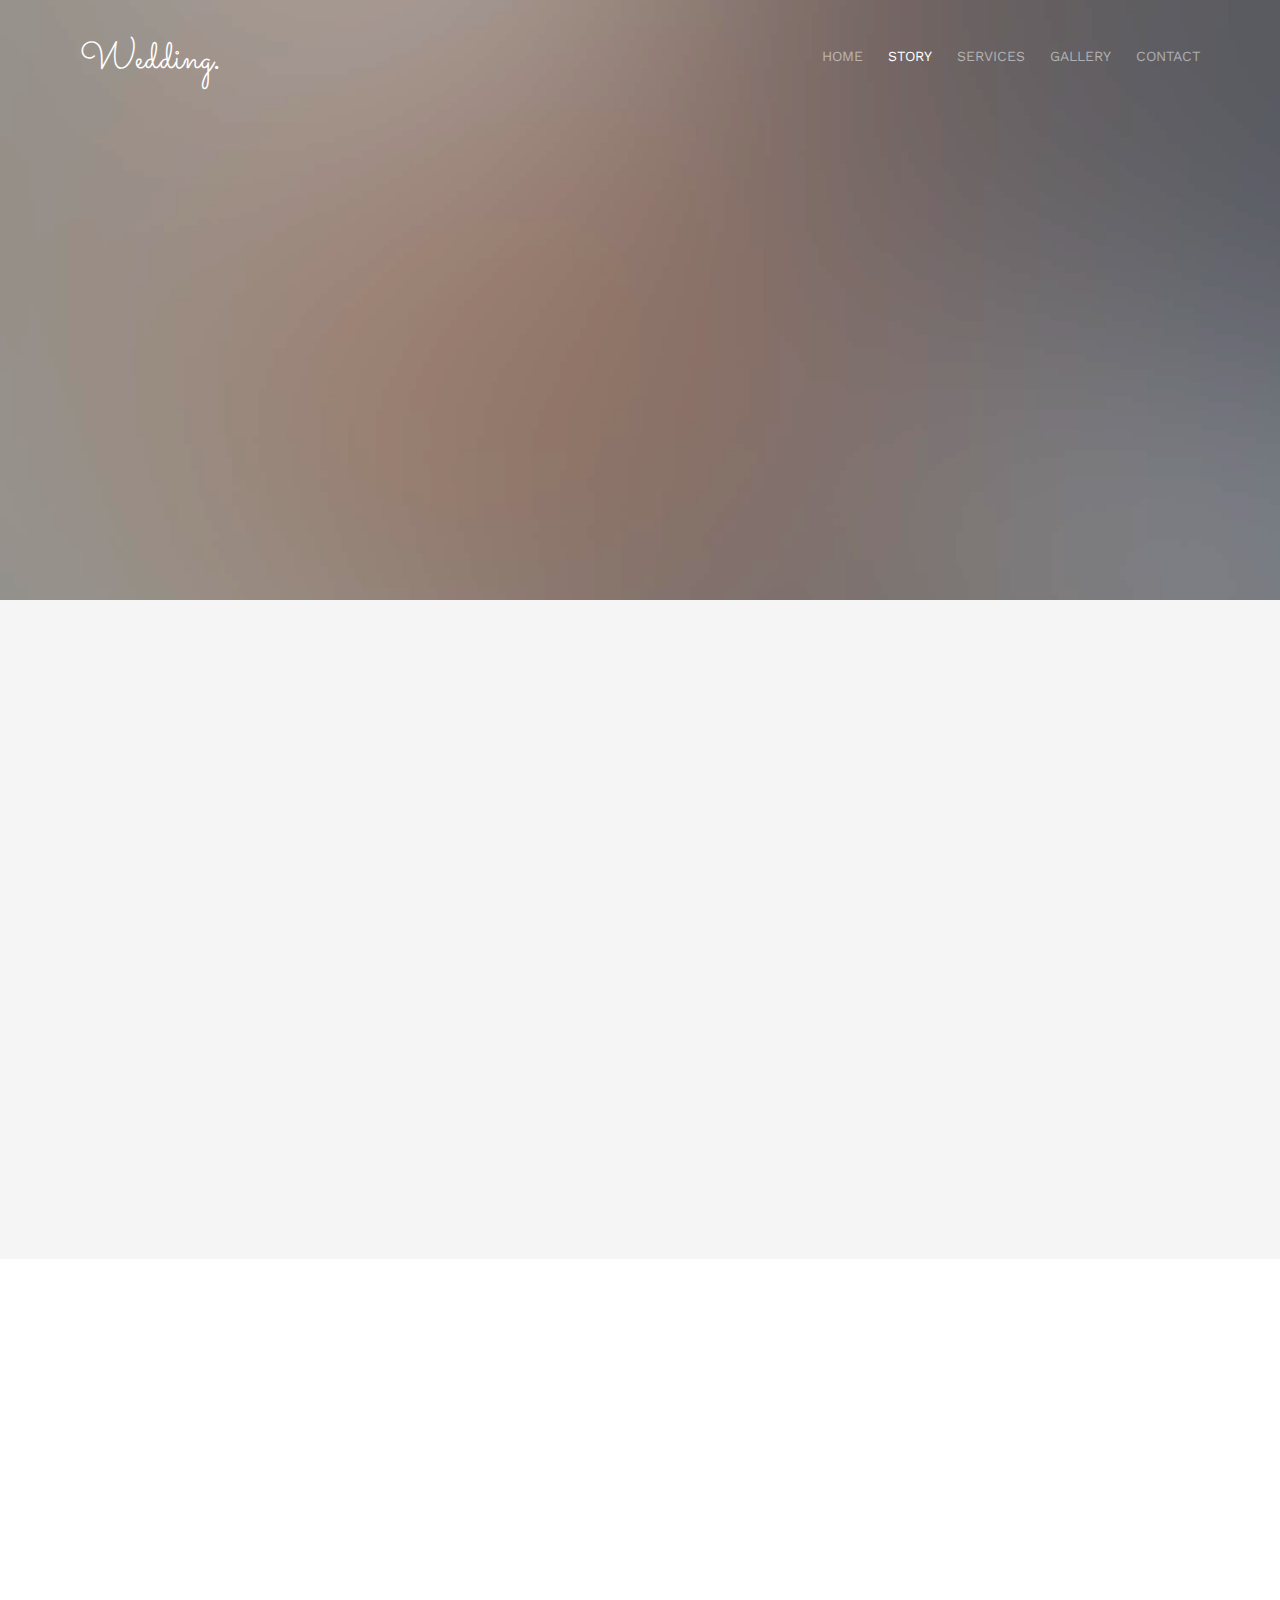
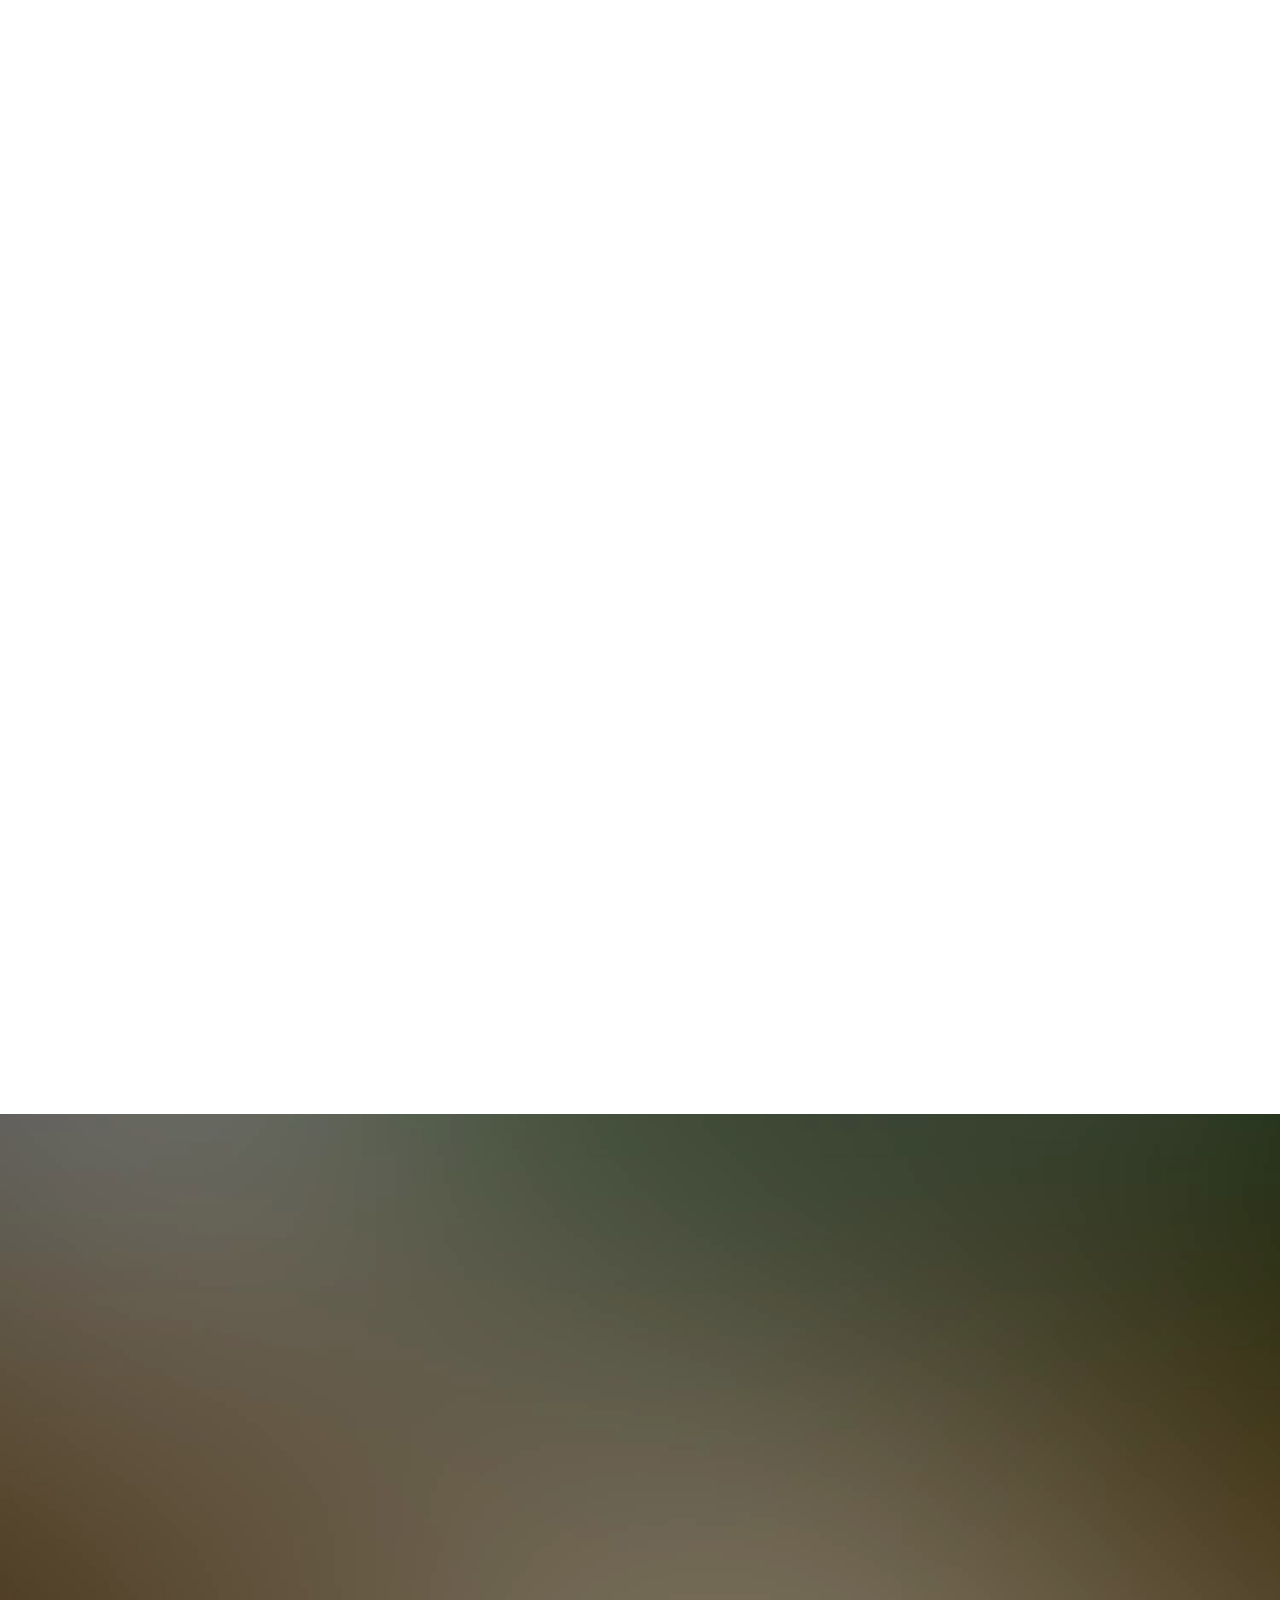
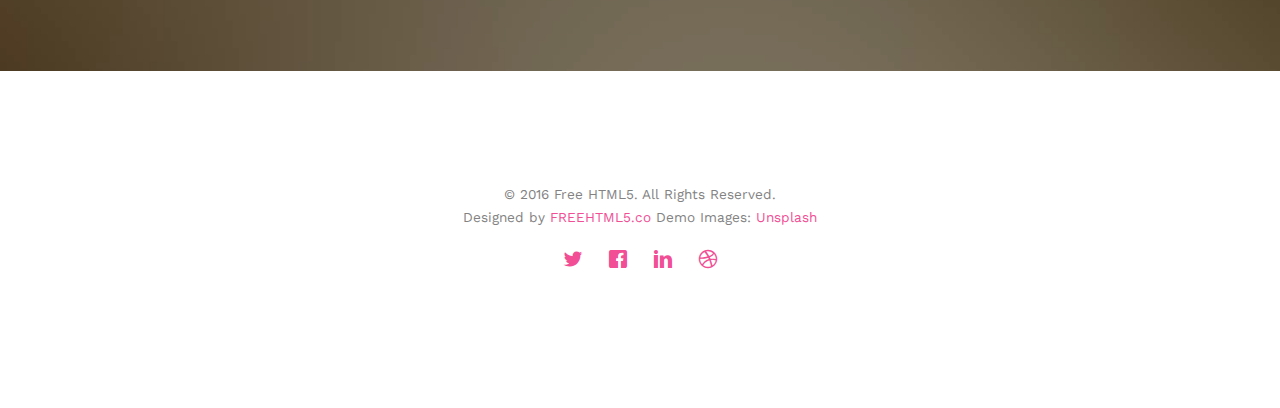
<file: about.html>
<!DOCTYPE html>
<!--[if lt IE 7]>      <html class="no-js lt-ie9 lt-ie8 lt-ie7"> <![endif]-->
<!--[if IE 7]>         <html class="no-js lt-ie9 lt-ie8"> <![endif]-->
<!--[if IE 8]>         <html class="no-js lt-ie9"> <![endif]-->
<!--[if gt IE 8]><!-->
<html class="no-js">
<!--<![endif]-->

<head>
	<meta charset="utf-8">
	<meta http-equiv="X-UA-Compatible" content="IE=edge">
	<title>Wedding &mdash; 100% Free Fully Responsive HTML5 Template by FREEHTML5.co</title>
	<meta name="viewport" content="width=device-width, initial-scale=1">
	<meta name="description" content="Free HTML5 Template by FREEHTML5.CO" />
	<meta name="keywords" content="free html5, free template, free bootstrap, html5, css3, mobile first, responsive" />
	<meta name="author" content="FREEHTML5.CO" />

	<!-- 
	//////////////////////////////////////////////////////

	FREE HTML5 TEMPLATE 
	DESIGNED & DEVELOPED by FREEHTML5.CO
		
	Website: 		http://freehtml5.co/
	Email: 			info@freehtml5.co
	Twitter: 		http://twitter.com/fh5co
	Facebook: 		https://www.facebook.com/fh5co

	//////////////////////////////////////////////////////
	 -->

	<!-- Facebook and Twitter integration -->
	<meta property="og:title" content="" />
	<meta property="og:image" content="" />
	<meta property="og:url" content="" />
	<meta property="og:site_name" content="" />
	<meta property="og:description" content="" />
	<meta name="twitter:title" content="" />
	<meta name="twitter:image" content="" />
	<meta name="twitter:url" content="" />
	<meta name="twitter:card" content="" />

	<link href='https://fonts.googleapis.com/css?family=Work+Sans:400,300,600,400italic,700' rel='stylesheet'
		type='text/css'>
	<link href="https://fonts.googleapis.com/css?family=Sacramento" rel="stylesheet">

	<!-- Animate.css -->
	<link rel="stylesheet" href="css/animate.css">
	<!-- Icomoon Icon Fonts-->
	<link rel="stylesheet" href="css/icomoon.css">
	<!-- Bootstrap  -->
	<link rel="stylesheet" href="css/bootstrap.css">

	<!-- Magnific Popup -->
	<link rel="stylesheet" href="css/magnific-popup.css">

	<!-- Owl Carousel  -->
	<link rel="stylesheet" href="css/owl.carousel.min.css">
	<link rel="stylesheet" href="css/owl.theme.default.min.css">

	<!-- Theme style  -->
	<link rel="stylesheet" href="css/style.css">

	<!-- Modernizr JS -->
	<script src="js/modernizr-2.6.2.min.js"></script>
	<!-- FOR IE9 below -->
	<!--[if lt IE 9]>
	<script src="js/respond.min.js"></script>
	<![endif]-->

</head>

<body>

	<div class="fh5co-loader"></div>

	<div id="page">
		<nav class="fh5co-nav" role="navigation">
			<div class="container">
				<div class="row">
					<div class="col-xs-2">
						<div id="fh5co-logo"><a href="index.html">Wedding<strong>.</strong></a></div>
					</div>
					<div class="col-xs-10 text-right menu-1">
						<ul>
							<li><a href="index.html">Home</a></li>
							<li class="active"><a href="about.html">Story</a></li>
							<li class="has-dropdown">
								<a href="services.html">Services</a>
								<ul class="dropdown">
									<li><a href="#">Web Design</a></li>
									<li><a href="#">eCommerce</a></li>
									<li><a href="#">Branding</a></li>
									<li><a href="#">API</a></li>
								</ul>
							</li>
							<li class="has-dropdown">
								<a href="gallery.html">Gallery</a>
								<ul class="dropdown">
									<li><a href="#">HTML5</a></li>
									<li><a href="#">CSS3</a></li>
									<li><a href="#">Sass</a></li>
									<li><a href="#">jQuery</a></li>
								</ul>
							</li>
							<li><a href="contact.html">Contact</a></li>
						</ul>
					</div>
				</div>

			</div>
		</nav>

		<header id="fh5co-header" class="fh5co-cover fh5co-cover-sm" role="banner"
			style="background-image:url(images/img_bg_1.jpg);">
			<div class="overlay"></div>
			<div class="fh5co-container">
				<div class="row">
					<div class="col-md-8 col-md-offset-2 text-center">
						<div class="display-t">
							<div class="display-tc animate-box" data-animate-effect="fadeIn">
								<h1 style="font-family: 'Marck Script', cursive;">Couple Story</h1>
								<h2 style="font-family: 'Marck Script', cursive;">Free HTML5 templates Made by <a
										href="http://freehtml5.co" target="_blank">FreeHTML5.co</a></h2>
							</div>
						</div>
					</div>
				</div>
			</div>
		</header>

		<div id="fh5co-couple" class="fh5co-section-gray">
			<div class="container">
				<div class="row">
					<div class="col-md-8 col-md-offset-2 text-center fh5co-heading animate-box">
						<h2 style="font-family: 'Marck Script', cursive;">Hello!</h2>
						<h3 style="font-family: 'Marck Script', cursive;">November 28th, 2016 New York, USA</h3>
						<p>We invited you to celebrate our wedding</p>
					</div>
				</div>
				<div class="couple-wrap animate-box">
					<div class="couple-half">
						<div class="groom">
							<img src="images/groom.jpg" alt="groom" class="img-responsive">
						</div>
						<div class="desc-groom">
							<h3 style="font-family: 'Marck Script', cursive;">Joefrey Mahusay</h3>
							<p>Far far away, behind the word mountains, far from the countries Vokalia and Consonantia, there live the
								blind texts. Separated they live in Bookmarksgrove</p>
						</div>
					</div>
					<p class="heart text-center"><i class="icon-heart2"></i></p>
					<div class="couple-half">
						<div class="bride">
							<img src="images/bride.jpg" alt="groom" class="img-responsive">
						</div>
						<div class="desc-bride">
							<h3 style="font-family: 'Marck Script', cursive;">Sheila Mahusay</h3>
							<p>Far far away, behind the word mountains, far from the countries Vokalia and Consonantia, there live the
								blind texts. Separated they live in Bookmarksgrove</p>
						</div>
					</div>
				</div>
			</div>
		</div>

		<div id="fh5co-couple-story">
			<div class="container">
				<div class="row">
					<div class="col-md-8 col-md-offset-2 text-center fh5co-heading animate-box">
						<span>We Love Each Other</span>
						<h2 style="font-family: 'Marck Script', cursive;">Our Story</h2>
						<p>Far far away, behind the word mountains, far from the countries Vokalia and Consonantia, there live the
							blind texts.</p>
					</div>
				</div>
				<div class="row">
					<div class="col-md-12 col-md-offset-0">
						<ul class="timeline animate-box">
							<li class="animate-box">
								<div class="timeline-badge" style="background-image:url(images/couple-1.jpg);"></div>
								<div class="timeline-panel">
									<div class="timeline-heading">
										<h3 style="font-family: 'Marck Script', cursive;" class="timeline-title">First We Meet</h3>
										<span class="date">December 25, 2015</span>
									</div>
									<div class="timeline-body">
										<p>Far far away, behind the word mountains, far from the countries Vokalia and Consonantia, there
											live the blind texts. Separated they live in Bookmarksgrove right at the coast of the Semantics, a
											large language ocean.</p>
									</div>
								</div>
							</li>
							<li class="timeline-inverted animate-box">
								<div class="timeline-badge" style="background-image:url(images/couple-2.jpg);"></div>
								<div class="timeline-panel">
									<div class="timeline-heading">
										<h3 style="font-family: 'Marck Script', cursive;" class="timeline-title">First Date</h3>
										<span class="date">December 28, 2015</span>
									</div>
									<div class="timeline-body">
										<p>Far far away, behind the word mountains, far from the countries Vokalia and Consonantia, there
											live the blind texts. Separated they live in Bookmarksgrove right at the coast of the Semantics, a
											large language ocean.</p>
									</div>
								</div>
							</li>
							<li class="animate-box">
								<div class="timeline-badge" style="background-image:url(images/couple-3.jpg);"></div>
								<div class="timeline-panel">
									<div class="timeline-heading">
										<h3 style="font-family: 'Marck Script', cursive;" class="timeline-title">In A Relationship</h3>
										<span class="date">January 1, 2016</span>
									</div>
									<div class="timeline-body">
										<p>Far far away, behind the word mountains, far from the countries Vokalia and Consonantia, there
											live the blind texts. Separated they live in Bookmarksgrove right at the coast of the Semantics, a
											large language ocean.</p>
									</div>
								</div>
							</li>
						</ul>
					</div>
				</div>
			</div>
		</div>

		<div id="fh5co-started" class="fh5co-bg" style="background-image:url(images/img_bg_4.jpg);">
			<div class="overlay"></div>
			<div class="container">
				<div class="row animate-box">
					<div class="col-md-8 col-md-offset-2 text-center fh5co-heading">
						<h2 style="font-family: 'Marck Script', cursive;">Are You Attending?</h2>
						<p>Please Fill-up the form to notify you that you're attending. Thanks.</p>
					</div>
				</div>
				<div class="row animate-box">
					<div class="col-md-10 col-md-offset-1">
						<form class="form-inline">
							<div class="col-md-4 col-sm-4">
								<div class="form-group">
									<label for="name" class="sr-only">Name</label>
									<input type="name" class="form-control" id="name" placeholder="Name">
								</div>
							</div>
							<div class="col-md-4 col-sm-4">
								<div class="form-group">
									<label for="email" class="sr-only">Email</label>
									<input type="email" class="form-control" id="email" placeholder="Email">
								</div>
							</div>
							<div class="col-md-4 col-sm-4">
								<button type="submit" class="btn btn-default btn-block">I am Attending</button>
							</div>
						</form>
					</div>
				</div>
			</div>
		</div>

		<footer id="fh5co-footer" role="contentinfo">
			<div class="container">
				<!-- <div class="row row-pb-md">
				<div class="col-md-4 fh5co-widget">
					<h3>The Company</h3>
					<p>Facilis ipsum reprehenderit nemo molestias. Aut cum mollitia reprehenderit. Eos cumque dicta adipisci architecto culpa amet.</p>
					<p><a href="#">Learn More</a></p>
				</div>
				<div class="col-md-2 col-sm-4 col-xs-6 col-md-push-1">
					<ul class="fh5co-footer-links">
						<li><a href="#">About</a></li>
						<li><a href="#">Help</a></li>
						<li><a href="#">Contact</a></li>
						<li><a href="#">Terms</a></li>
						<li><a href="#">Meetups</a></li>
					</ul>
				</div>

				<div class="col-md-2 col-sm-4 col-xs-6 col-md-push-1">
					<ul class="fh5co-footer-links">
						<li><a href="#">Shop</a></li>
						<li><a href="#">Privacy</a></li>
						<li><a href="#">Testimonials</a></li>
						<li><a href="#">Handbook</a></li>
						<li><a href="#">Held Desk</a></li>
					</ul>
				</div>

				<div class="col-md-2 col-sm-4 col-xs-6 col-md-push-1">
					<ul class="fh5co-footer-links">
						<li><a href="#">Find Designers</a></li>
						<li><a href="#">Find Deelopers</a></li>
						<li><a href="#">Teams</a></li>
						<li><a href="#">Advertise</a></li>
						<li><a href="#">API</a></li>
					</ul>
				</div>
			</div> -->

				<div class="row copyright">
					<div class="col-md-12 text-center">
						<p>
							<small class="block">&copy; 2016 Free HTML5. All Rights Reserved.</small>
							<small class="block">Designed by <a href="http://freehtml5.co/" target="_blank">FREEHTML5.co</a> Demo
								Images: <a href="http://unsplash.co/" target="_blank">Unsplash</a></small>
						</p>
						<p>
						<ul class="fh5co-social-icons">
							<li><a href="#"><i class="icon-twitter"></i></a></li>
							<li><a href="#"><i class="icon-facebook"></i></a></li>
							<li><a href="#"><i class="icon-linkedin"></i></a></li>
							<li><a href="#"><i class="icon-dribbble"></i></a></li>
						</ul>
						</p>
					</div>
				</div>

			</div>
		</footer>
	</div>

	<div class="gototop js-top">
		<a href="#" class="js-gotop"><i class="icon-arrow-up"></i></a>
	</div>

	<!-- jQuery -->
	<script src="js/jquery.min.js"></script>
	<!-- jQuery Easing -->
	<script src="js/jquery.easing.1.3.js"></script>
	<!-- Bootstrap -->
	<script src="js/bootstrap.min.js"></script>
	<!-- Waypoints -->
	<script src="js/jquery.waypoints.min.js"></script>
	<!-- Carousel -->
	<script src="js/owl.carousel.min.js"></script>
	<!-- countTo -->
	<script src="js/jquery.countTo.js"></script>

	<!-- Stellar -->
	<script src="js/jquery.stellar.min.js"></script>
	<!-- Magnific Popup -->
	<script src="js/jquery.magnific-popup.min.js"></script>
	<script src="js/magnific-popup-options.js"></script>

	<!-- Main -->
	<script src="js/main.js"></script>

</body>

</html>
</file>
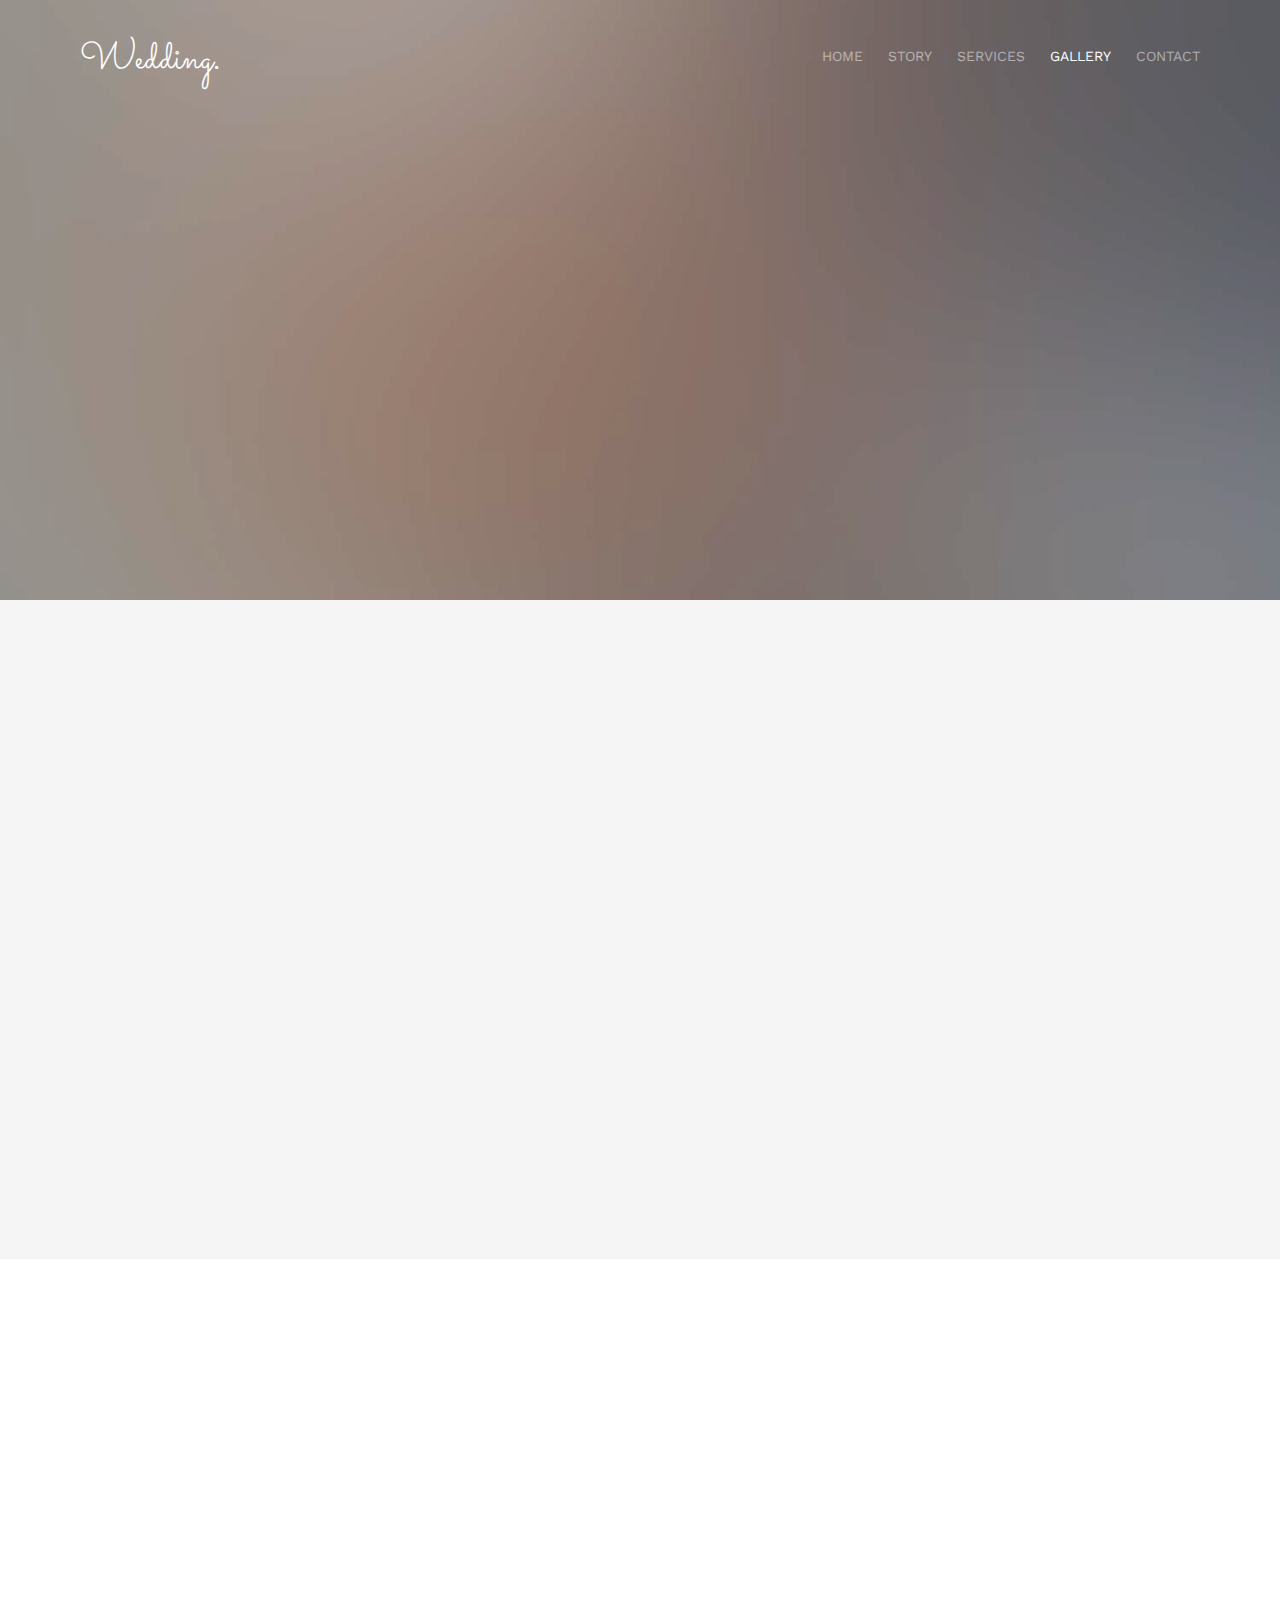
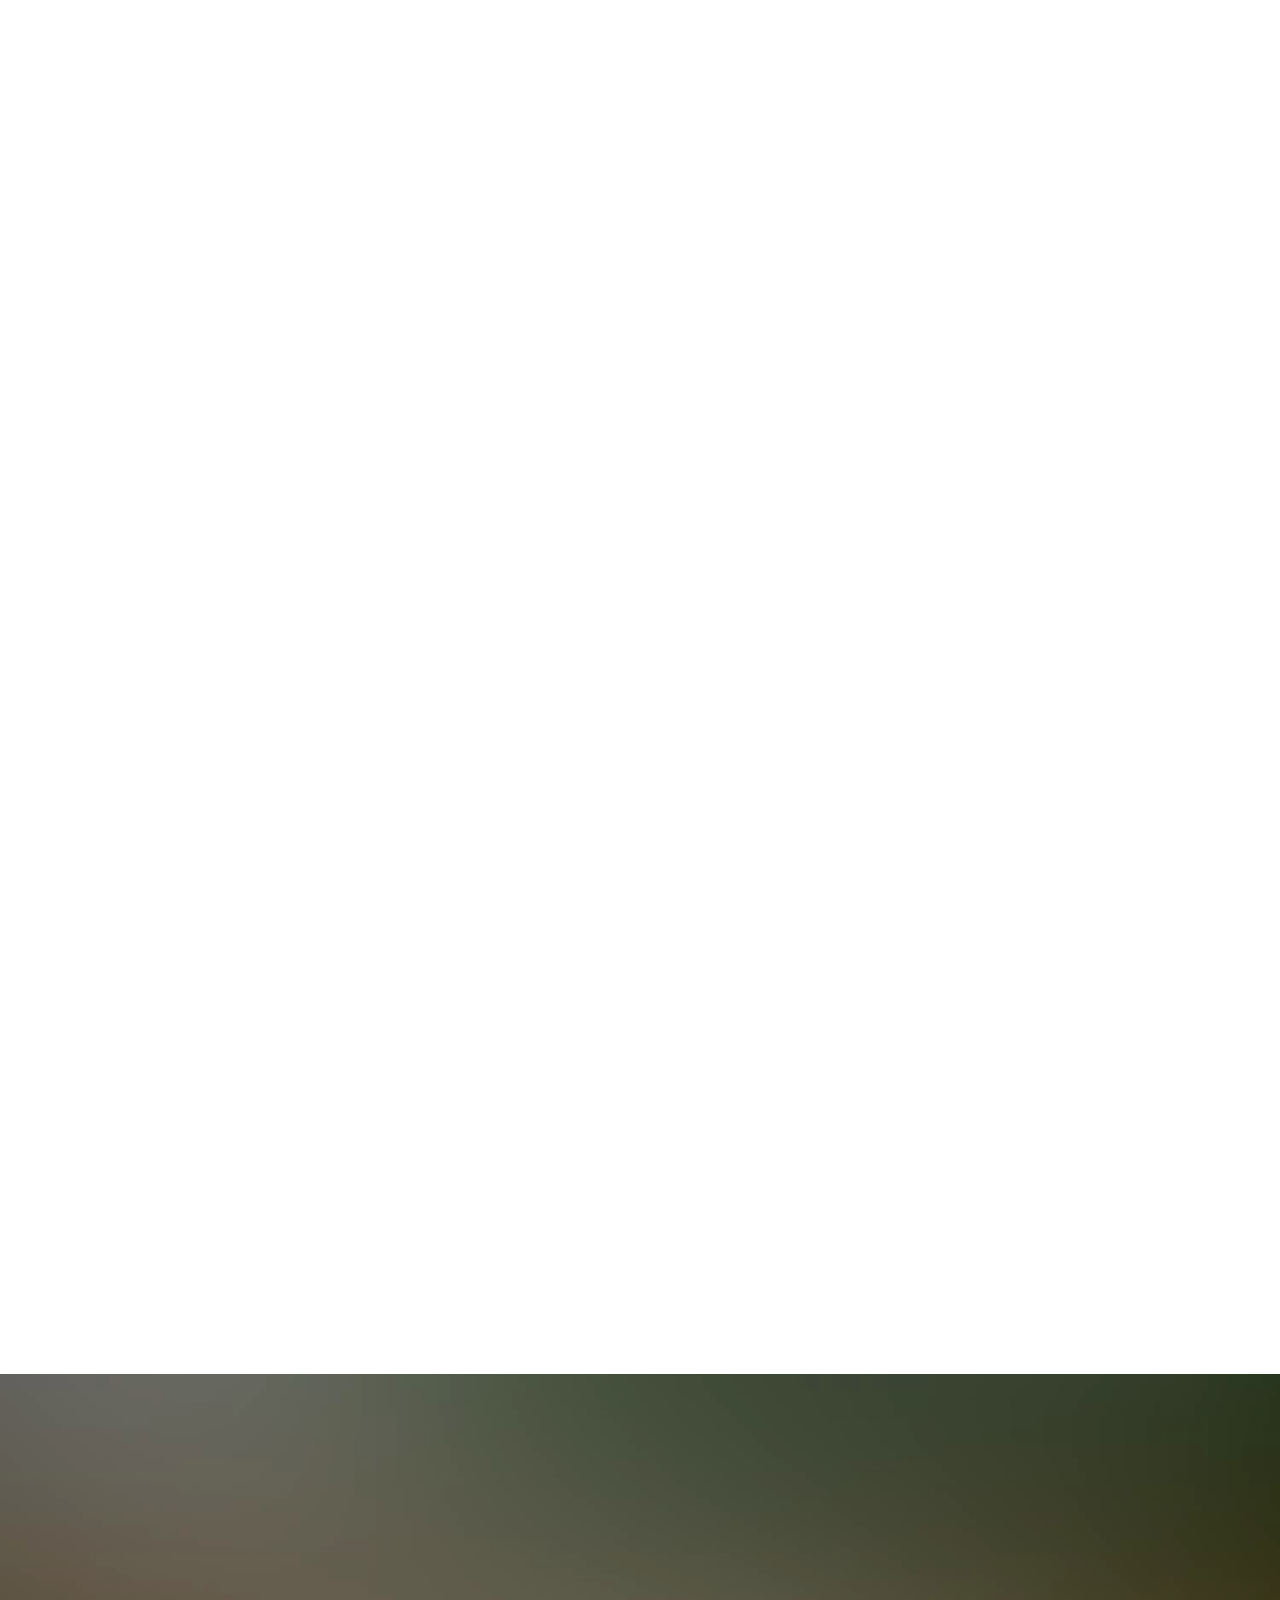
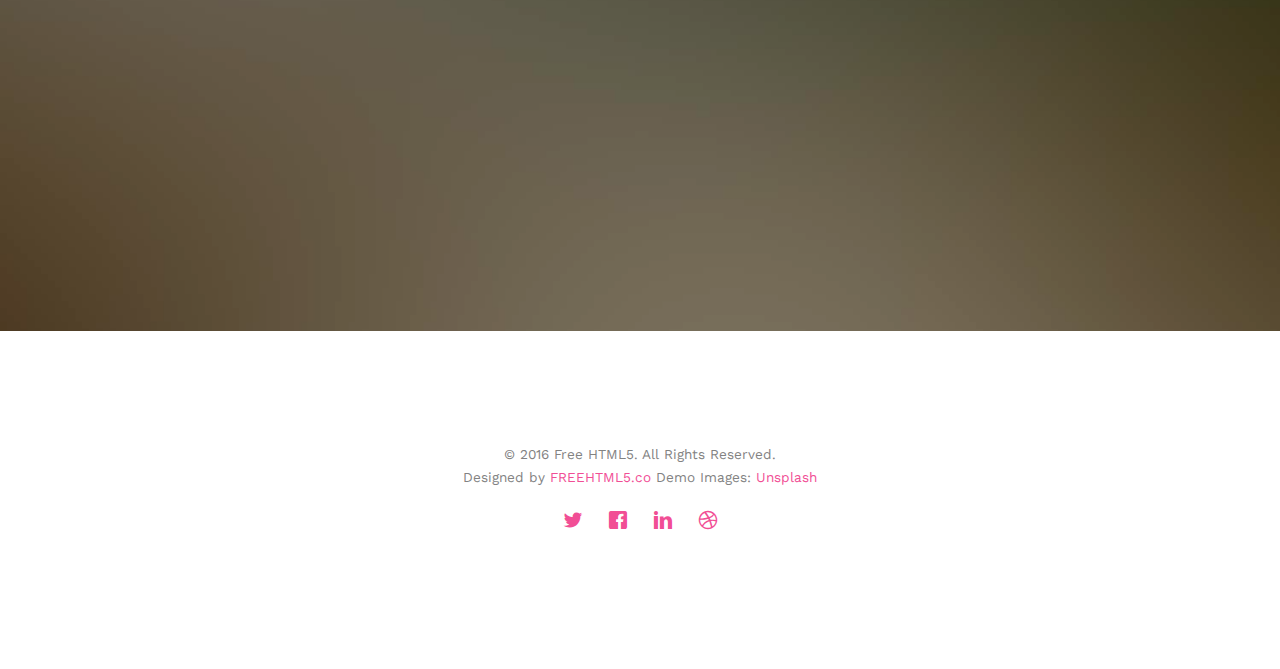
<file: gallery.html>
<!DOCTYPE html>
<!--[if lt IE 7]>      <html class="no-js lt-ie9 lt-ie8 lt-ie7"> <![endif]-->
<!--[if IE 7]>         <html class="no-js lt-ie9 lt-ie8"> <![endif]-->
<!--[if IE 8]>         <html class="no-js lt-ie9"> <![endif]-->
<!--[if gt IE 8]><!-->
<html class="no-js">
<!--<![endif]-->

<head>
	<meta charset="utf-8">
	<meta http-equiv="X-UA-Compatible" content="IE=edge">
	<title>Wedding &mdash; 100% Free Fully Responsive HTML5 Template by FREEHTML5.co</title>
	<meta name="viewport" content="width=device-width, initial-scale=1">
	<meta name="description" content="Free HTML5 Template by FREEHTML5.CO" />
	<meta name="keywords" content="free html5, free template, free bootstrap, html5, css3, mobile first, responsive" />
	<meta name="author" content="FREEHTML5.CO" />

	<!-- 
	//////////////////////////////////////////////////////

	FREE HTML5 TEMPLATE 
	DESIGNED & DEVELOPED by FREEHTML5.CO
		
	Website: 		http://freehtml5.co/
	Email: 			info@freehtml5.co
	Twitter: 		http://twitter.com/fh5co
	Facebook: 		https://www.facebook.com/fh5co

	//////////////////////////////////////////////////////
	 -->

	<!-- Facebook and Twitter integration -->
	<meta property="og:title" content="" />
	<meta property="og:image" content="" />
	<meta property="og:url" content="" />
	<meta property="og:site_name" content="" />
	<meta property="og:description" content="" />
	<meta name="twitter:title" content="" />
	<meta name="twitter:image" content="" />
	<meta name="twitter:url" content="" />
	<meta name="twitter:card" content="" />

	<link href='https://fonts.googleapis.com/css?family=Work+Sans:400,300,600,400italic,700' rel='stylesheet'
		type='text/css'>
	<link href="https://fonts.googleapis.com/css?family=Sacramento" rel="stylesheet">

	<!-- Animate.css -->
	<link rel="stylesheet" href="css/animate.css">
	<!-- Icomoon Icon Fonts-->
	<link rel="stylesheet" href="css/icomoon.css">
	<!-- Bootstrap  -->
	<link rel="stylesheet" href="css/bootstrap.css">

	<!-- Magnific Popup -->
	<link rel="stylesheet" href="css/magnific-popup.css">

	<!-- Owl Carousel  -->
	<link rel="stylesheet" href="css/owl.carousel.min.css">
	<link rel="stylesheet" href="css/owl.theme.default.min.css">

	<!-- Theme style  -->
	<link rel="stylesheet" href="css/style.css">

	<!-- Modernizr JS -->
	<script src="js/modernizr-2.6.2.min.js"></script>
	<!-- FOR IE9 below -->
	<!--[if lt IE 9]>
	<script src="js/respond.min.js"></script>
	<![endif]-->

</head>

<body>

	<div class="fh5co-loader"></div>

	<div id="page">
		<nav class="fh5co-nav" role="navigation">
			<div class="container">
				<div class="row">
					<div class="col-xs-2">
						<div id="fh5co-logo"><a href="index.html">Wedding<strong>.</strong></a></div>
					</div>
					<div class="col-xs-10 text-right menu-1">
						<ul>
							<li><a href="index.html">Home</a></li>
							<li><a href="about.html">Story</a></li>
							<li class="has-dropdown">
								<a href="services.html">Services</a>
								<ul class="dropdown">
									<li><a href="#">Web Design</a></li>
									<li><a href="#">eCommerce</a></li>
									<li><a href="#">Branding</a></li>
									<li><a href="#">API</a></li>
								</ul>
							</li>
							<li class="has-dropdown active">
								<a href="gallery.html">Gallery</a>
								<ul class="dropdown">
									<li><a href="#">HTML5</a></li>
									<li><a href="#">CSS3</a></li>
									<li><a href="#">Sass</a></li>
									<li><a href="#">jQuery</a></li>
								</ul>
							</li>
							<li><a href="contact.html">Contact</a></li>
						</ul>
					</div>
				</div>

			</div>
		</nav>

		<header id="fh5co-header" class="fh5co-cover fh5co-cover-sm" role="banner"
			style="background-image:url(images/img_bg_1.jpg);">
			<div class="overlay"></div>
			<div class="fh5co-container">
				<div class="row">
					<div class="col-md-8 col-md-offset-2 text-center">
						<div class="display-t">
							<div class="display-tc animate-box" data-animate-effect="fadeIn">
								<h1 style="font-family: 'Marck Script', cursive;">Ivan and Anna</h1>
								<h2 style="font-family: 'Marck Script', cursive;">Free html5 templates Made by <a
										href="http://freehtml5.co" target="_blank">FreeHTML5.co</a></h2>
							</div>
						</div>
					</div>
				</div>
			</div>
		</header>

		<div id="fh5co-couple" class="fh5co-section-gray">
			<div class="container">
				<div class="row">
					<div class="col-md-8 col-md-offset-2 text-center fh5co-heading animate-box">
						<h2 style="font-family: 'Marck Script', cursive;">Hello!</h2>
						<h3 style="font-family: 'Marck Script', cursive;">November 28th, 2016 New York, USA</h3>
						<p>We invited you to celebrate our wedding</p>
					</div>
				</div>
				<div class="couple-wrap animate-box">
					<div class="couple-half">
						<div class="groom">
							<img src="images/groom.jpg" alt="groom" class="img-responsive">
						</div>
						<div class="desc-groom">
							<h3 style="font-family: 'Marck Script', cursive;">Joefrey Mahusay</h3>
							<p>Far far away, behind the word mountains, far from the countries Vokalia and Consonantia, there live the
								blind texts. Separated they live in Bookmarksgrove</p>
						</div>
					</div>
					<p class="heart text-center"><i class="icon-heart2"></i></p>
					<div class="couple-half">
						<div class="bride">
							<img src="images/bride.jpg" alt="groom" class="img-responsive">
						</div>
						<div class="desc-bride">
							<h3 style="font-family: 'Marck Script', cursive;">Sheila Mahusay</h3>
							<p>Far far away, behind the word mountains, far from the countries Vokalia and Consonantia, there live the
								blind texts. Separated they live in Bookmarksgrove</p>
						</div>
					</div>
				</div>
			</div>
		</div>

		<div id="fh5co-gallery">
			<div class="container">
				<div class="row">
					<div class="col-md-8 col-md-offset-2 text-center fh5co-heading animate-box">
						<span>Our Memories</span>
						<h2 style="font-family: 'Marck Script', cursive;">Wedding Gallery</h2>
						<p>Far far away, behind the word mountains, far from the countries Vokalia and Consonantia, there live the
							blind texts.</p>
					</div>
				</div>
				<div class="row row-bottom-padded-md">
					<div class="col-md-12">
						<ul id="fh5co-gallery-list">

							<li class="one-third animate-box" data-animate-effect="fadeIn"
								style="background-image: url(images/gallery-1.jpg); ">
								<a href="images/gallery-1.jpg">
									<div class="case-studies-summary">
										<span>14 Photos</span>
										<h2 style="font-family: 'Marck Script', cursive;">Two Glas of Juice</h2>
									</div>
								</a>
							</li>
							<li class="one-third animate-box" data-animate-effect="fadeIn"
								style="background-image: url(images/gallery-2.jpg); ">
								<a href="#" class="color-2">
									<div class="case-studies-summary">
										<span>30 Photos</span>
										<h2 style="font-family: 'Marck Script', cursive;">Timer starts now!</h2>
									</div>
								</a>
							</li>


							<li class="one-third animate-box" data-animate-effect="fadeIn"
								style="background-image: url(images/gallery-3.jpg); ">
								<a href="#" class="color-3">
									<div class="case-studies-summary">
										<span>90 Photos</span>
										<h2 style="font-family: 'Marck Script', cursive;">Beautiful sunset</h2>
									</div>
								</a>
							</li>
							<li class="one-third animate-box" data-animate-effect="fadeIn"
								style="background-image: url(images/gallery-4.jpg); ">
								<a href="#" class="color-4">
									<div class="case-studies-summary">
										<span>12 Photos</span>
										<h2 style="font-family: 'Marck Script', cursive;">Company's Conference Room</h2>
									</div>
								</a>
							</li>

							<li class="one-third animate-box" data-animate-effect="fadeIn"
								style="background-image: url(images/gallery-5.jpg); ">
								<a href="#" class="color-3">
									<div class="case-studies-summary">
										<span>50 Photos</span>
										<h2 style="font-family: 'Marck Script', cursive;">Useful baskets</h2>
									</div>
								</a>
							</li>
							<li class="one-third animate-box" data-animate-effect="fadeIn"
								style="background-image: url(images/gallery-6.jpg); ">
								<a href="#" class="color-4">
									<div class="case-studies-summary">
										<span>45 Photos</span>
										<h2 style="font-family: 'Marck Script', cursive;">Skater man in the road</h2>
									</div>
								</a>
							</li>

							<li class="one-third animate-box" data-animate-effect="fadeIn"
								style="background-image: url(images/gallery-7.jpg); ">
								<a href="#" class="color-4">
									<div class="case-studies-summary">
										<span>35 Photos</span>
										<h2 style="font-family: 'Marck Script', cursive;">Two Glas of Juice</h2>
									</div>
								</a>
							</li>

							<li class="one-third animate-box" data-animate-effect="fadeIn"
								style="background-image: url(images/gallery-8.jpg); ">
								<a href="#" class="color-5">
									<div class="case-studies-summary">
										<span>90 Photos</span>
										<h2 style="font-family: 'Marck Script', cursive;">Timer starts now!</h2>
									</div>
								</a>
							</li>
							<li class="one-third animate-box" data-animate-effect="fadeIn"
								style="background-image: url(images/gallery-9.jpg); ">
								<a href="#" class="color-6">
									<div class="case-studies-summary">
										<span>56 Photos</span>
										<h2 style="font-family: 'Marck Script', cursive;">Beautiful sunset</h2>
									</div>
								</a>
							</li>
						</ul>
					</div>
				</div>
			</div>
		</div>

		<div id="fh5co-started" class="fh5co-bg" style="background-image:url(images/img_bg_4.jpg);">
			<div class="overlay"></div>
			<div class="container">
				<div class="row animate-box">
					<div class="col-md-8 col-md-offset-2 text-center fh5co-heading">
						<h2 style="font-family: 'Marck Script', cursive;">Are You Attending?</h2>
						<p>Please Fill-up the form to notify you that you're attending. Thanks.</p>
					</div>
				</div>
				<div class="row animate-box">
					<div class="col-md-10 col-md-offset-1">
						<form class="form-inline">
							<div class="col-md-4 col-sm-4">
								<div class="form-group">
									<label for="name" class="sr-only">Name</label>
									<input type="name" class="form-control" id="name" placeholder="Name">
								</div>
							</div>
							<div class="col-md-4 col-sm-4">
								<div class="form-group">
									<label for="email" class="sr-only">Email</label>
									<input type="email" class="form-control" id="email" placeholder="Email">
								</div>
							</div>
							<div class="col-md-4 col-sm-4">
								<button type="submit" class="btn btn-default btn-block">I am Attending</button>
							</div>
						</form>
					</div>
				</div>
			</div>
		</div>

		<footer id="fh5co-footer" role="contentinfo">
			<div class="container">

				<div class="row copyright">
					<div class="col-md-12 text-center">
						<p>
							<small class="block">&copy; 2016 Free HTML5. All Rights Reserved.</small>
							<small class="block">Designed by <a href="http://freehtml5.co/" target="_blank">FREEHTML5.co</a> Demo
								Images: <a href="http://unsplash.co/" target="_blank">Unsplash</a></small>
						</p>
						<p>
						<ul class="fh5co-social-icons">
							<li><a href="#"><i class="icon-twitter"></i></a></li>
							<li><a href="#"><i class="icon-facebook"></i></a></li>
							<li><a href="#"><i class="icon-linkedin"></i></a></li>
							<li><a href="#"><i class="icon-dribbble"></i></a></li>
						</ul>
						</p>
					</div>
				</div>

			</div>
		</footer>
	</div>

	<div class="gototop js-top">
		<a href="#" class="js-gotop"><i class="icon-arrow-up"></i></a>
	</div>

	<!-- jQuery -->
	<script src="js/jquery.min.js"></script>
	<!-- jQuery Easing -->
	<script src="js/jquery.easing.1.3.js"></script>
	<!-- Bootstrap -->
	<script src="js/bootstrap.min.js"></script>
	<!-- Waypoints -->
	<script src="js/jquery.waypoints.min.js"></script>
	<!-- Carousel -->
	<script src="js/owl.carousel.min.js"></script>
	<!-- countTo -->
	<script src="js/jquery.countTo.js"></script>

	<!-- Stellar -->
	<script src="js/jquery.stellar.min.js"></script>
	<!-- Magnific Popup -->
	<script src="js/jquery.magnific-popup.min.js"></script>
	<script src="js/magnific-popup-options.js"></script>

	<!-- Main -->
	<script src="js/main.js"></script>


</body>

</html>
</file>
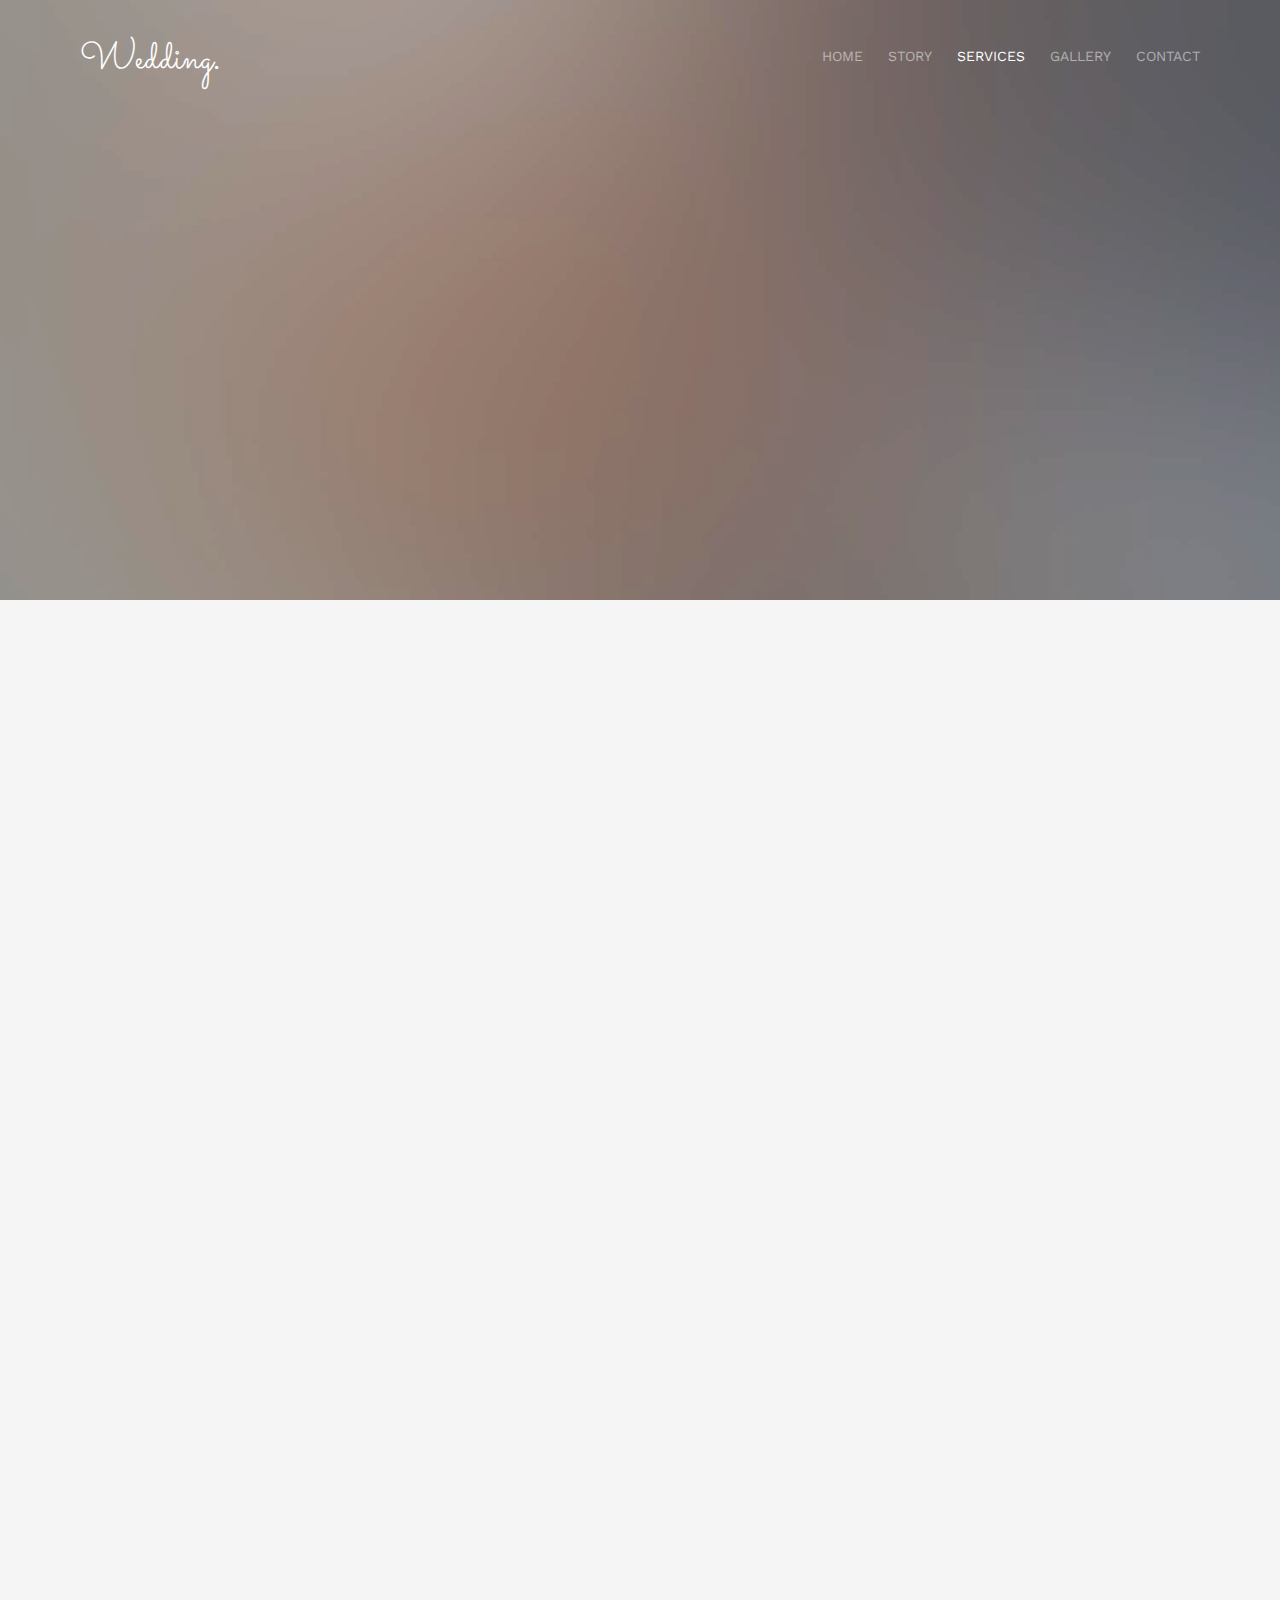
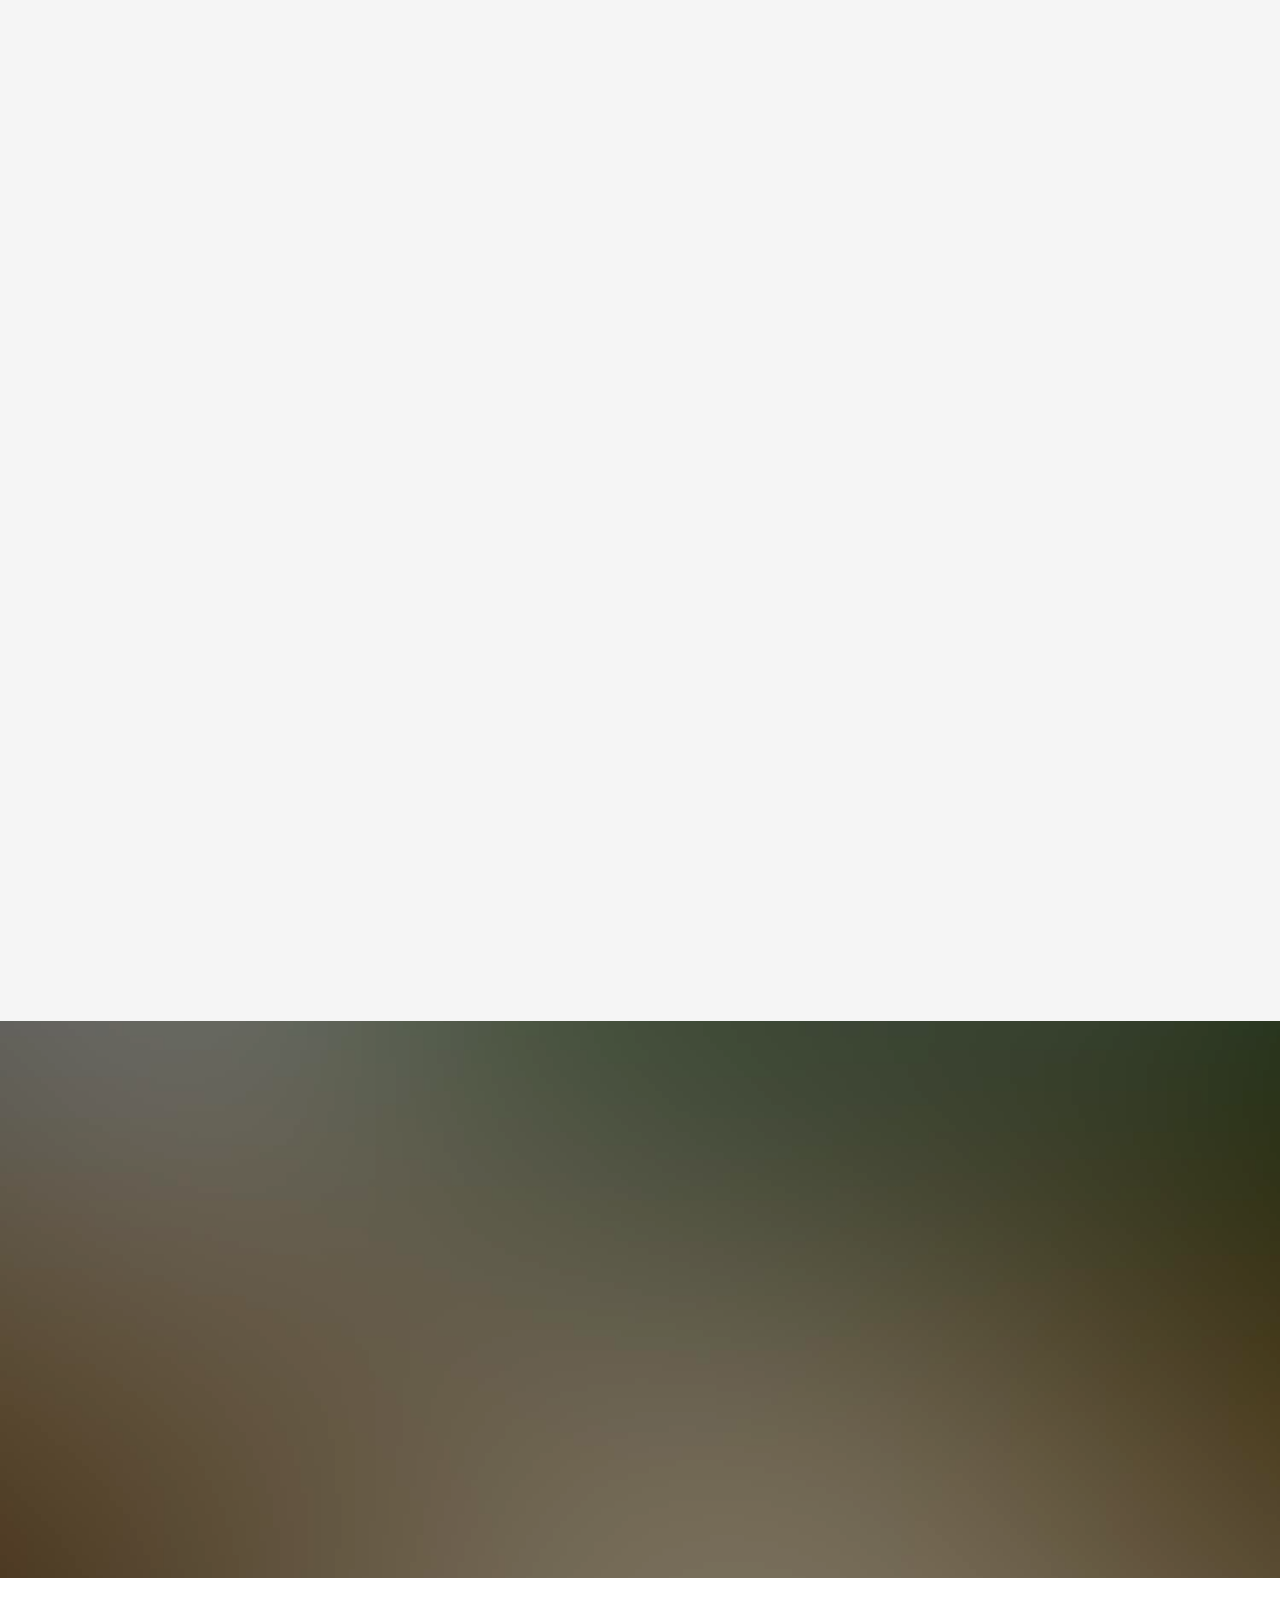
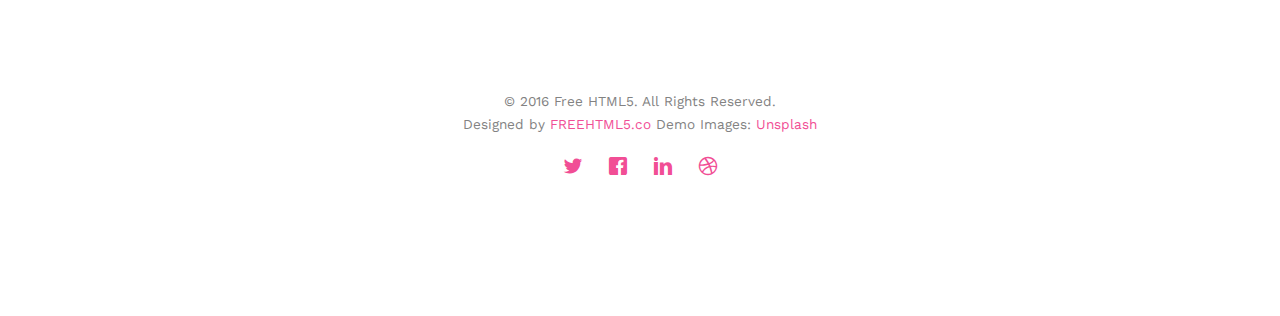
<file: services.html>
<!DOCTYPE html>
<!--[if lt IE 7]>      <html class="no-js lt-ie9 lt-ie8 lt-ie7"> <![endif]-->
<!--[if IE 7]>         <html class="no-js lt-ie9 lt-ie8"> <![endif]-->
<!--[if IE 8]>         <html class="no-js lt-ie9"> <![endif]-->
<!--[if gt IE 8]><!--> <html class="no-js"> <!--<![endif]-->
	<head>
	<meta charset="utf-8">
	<meta http-equiv="X-UA-Compatible" content="IE=edge">
	<title>Wedding &mdash; 100% Free Fully Responsive HTML5 Template by FREEHTML5.co</title>
	<meta name="viewport" content="width=device-width, initial-scale=1">
	<meta name="description" content="Free HTML5 Template by FREEHTML5.CO" />
	<meta name="keywords" content="free html5, free template, free bootstrap, html5, css3, mobile first, responsive" />
	<meta name="author" content="FREEHTML5.CO" />

  <!-- 
	//////////////////////////////////////////////////////

	FREE HTML5 TEMPLATE 
	DESIGNED & DEVELOPED by FREEHTML5.CO
		
	Website: 		http://freehtml5.co/
	Email: 			info@freehtml5.co
	Twitter: 		http://twitter.com/fh5co
	Facebook: 		https://www.facebook.com/fh5co

	//////////////////////////////////////////////////////
	 -->

  	<!-- Facebook and Twitter integration -->
	<meta property="og:title" content=""/>
	<meta property="og:image" content=""/>
	<meta property="og:url" content=""/>
	<meta property="og:site_name" content=""/>
	<meta property="og:description" content=""/>
	<meta name="twitter:title" content="" />
	<meta name="twitter:image" content="" />
	<meta name="twitter:url" content="" />
	<meta name="twitter:card" content="" />

	<link href='https://fonts.googleapis.com/css?family=Work+Sans:400,300,600,400italic,700' rel='stylesheet' type='text/css'>
	<link href="https://fonts.googleapis.com/css?family=Sacramento" rel="stylesheet">
	
	<!-- Animate.css -->
	<link rel="stylesheet" href="css/animate.css">
	<!-- Icomoon Icon Fonts-->
	<link rel="stylesheet" href="css/icomoon.css">
	<!-- Bootstrap  -->
	<link rel="stylesheet" href="css/bootstrap.css">

	<!-- Magnific Popup -->
	<link rel="stylesheet" href="css/magnific-popup.css">

	<!-- Owl Carousel  -->
	<link rel="stylesheet" href="css/owl.carousel.min.css">
	<link rel="stylesheet" href="css/owl.theme.default.min.css">

	<!-- Theme style  -->
	<link rel="stylesheet" href="css/style.css">

	<!-- Modernizr JS -->
	<script src="js/modernizr-2.6.2.min.js"></script>
	<!-- FOR IE9 below -->
	<!--[if lt IE 9]>
	<script src="js/respond.min.js"></script>
	<![endif]-->

	</head>
	<body>
		
	<div class="fh5co-loader"></div>
	
	<div id="page">
	<nav class="fh5co-nav" role="navigation">
		<div class="container">
			<div class="row">
				<div class="col-xs-2">
					<div id="fh5co-logo"><a href="index.html">Wedding<strong>.</strong></a></div>
				</div>
				<div class="col-xs-10 text-right menu-1">
					<ul>
						<li><a href="index.html">Home</a></li>
						<li><a href="about.html">Story</a></li>
						<li class="has-dropdown active">
							<a href="services.html">Services</a>
							<ul class="dropdown">
								<li><a href="#">Web Design</a></li>
								<li><a href="#">eCommerce</a></li>
								<li><a href="#">Branding</a></li>
								<li><a href="#">API</a></li>
							</ul>
						</li>
						<li class="has-dropdown">
							<a href="gallery.html">Gallery</a>
							<ul class="dropdown">
								<li><a href="#">HTML5</a></li>
								<li><a href="#">CSS3</a></li>
								<li><a href="#">Sass</a></li>
								<li><a href="#">jQuery</a></li>
							</ul>
						</li>
						<li><a href="contact.html">Contact</a></li>
					</ul>
				</div>
			</div>
			
		</div>
	</nav>

	<header id="fh5co-header" class="fh5co-cover fh5co-cover-sm" role="banner" style="background-image:url(images/img_bg_1.jpg);">
		<div class="overlay"></div>
		<div class="fh5co-container">
			<div class="row">
				<div class="col-md-8 col-md-offset-2 text-center">
					<div class="display-t">
						<div class="display-tc animate-box" data-animate-effect="fadeIn">
							<h1>Services</h1>
							<h2>Free html5 templates Made by <a href="http://freehtml5.co" target="_blank">FreeHTML5.co</a></h2>
						</div>
					</div>
				</div>
			</div>
		</div>
	</header>

	<div id="fh5co-couple" class="fh5co-section-gray">
		<div class="container">
			<div class="row">
				<div class="col-md-8 col-md-offset-2 text-center fh5co-heading animate-box">
					<h2>Hello!</h2>
					<h3>November 28th, 2016 New York, USA</h3>
					<p>We invited you to celebrate our wedding</p>
				</div>
			</div>
			<div class="couple-wrap animate-box">
				<div class="couple-half">
					<div class="groom">
						<img src="images/groom.jpg" alt="groom" class="img-responsive">
					</div>
					<div class="desc-groom">
						<h3>Joefrey Mahusay</h3>
						<p>Far far away, behind the word mountains, far from the countries Vokalia and Consonantia, there live the blind texts. Separated they live in Bookmarksgrove</p>
					</div>
				</div>
				<p class="heart text-center"><i class="icon-heart2"></i></p>
				<div class="couple-half">
					<div class="bride">
						<img src="images/bride.jpg" alt="groom" class="img-responsive">
					</div>
					<div class="desc-bride">
						<h3>Sheila Mahusay</h3>
						<p>Far far away, behind the word mountains, far from the countries Vokalia and Consonantia, there live the blind texts. Separated they live in Bookmarksgrove</p>
					</div>
				</div>
			</div>
		</div>
	</div>

	<div id="fh5co-services" class="fh5co-section-gray">
		<div class="container">
			
			<div class="row animate-box">
				<div class="col-md-8 col-md-offset-2 text-center fh5co-heading">
					<h2>We Offer Services</h2>
					<p>Dignissimos asperiores vitae velit veniam totam fuga molestias accusamus alias autem provident. Odit ab aliquam dolor eius.</p>
				</div>
			</div>

			<div class="row">
				<div class="col-md-6">
					<div class="feature-left animate-box" data-animate-effect="fadeInLeft">
						<span class="icon">
							<i class="icon-calendar"></i>
						</span>
						<div class="feature-copy">
							<h3>We Organized Events</h3>
							<p>Facilis ipsum reprehenderit nemo molestias. Aut cum mollitia reprehenderit. Eos cumque dicta adipisci architecto culpa amet.</p>
						</div>
					</div>

					<div class="feature-left animate-box" data-animate-effect="fadeInLeft">
						<span class="icon">
							<i class="icon-image"></i>
						</span>
						<div class="feature-copy">
							<h3>Photoshoot</h3>
							<p>Facilis ipsum reprehenderit nemo molestias. Aut cum mollitia reprehenderit. Eos cumque dicta adipisci architecto culpa amet.</p>
						</div>
					</div>

					<div class="feature-left animate-box" data-animate-effect="fadeInLeft">
						<span class="icon">
							<i class="icon-video"></i>
						</span>
						<div class="feature-copy">
							<h3>Video Editing</h3>
							<p>Facilis ipsum reprehenderit nemo molestias. Aut cum mollitia reprehenderit. Eos cumque dicta adipisci architecto culpa amet.</p>
						</div>
					</div>

				</div>

				<div class="col-md-6 animate-box">
					<div class="fh5co-video fh5co-bg" style="background-image: url(images/img_bg_3.jpg); ">
						<a  href="https://vimeo.com/channels/staffpicks/93951774" class="popup-vimeo"><i class="icon-video2"></i></a>
						<div class="overlay"></div>
					</div>
				</div>
			</div>

			
		</div>
	</div>

	<div id="fh5co-started" class="fh5co-bg" style="background-image:url(images/img_bg_4.jpg);">
		<div class="overlay"></div>
		<div class="container">
			<div class="row animate-box">
				<div class="col-md-8 col-md-offset-2 text-center fh5co-heading">
					<h2>Are You Attending?</h2>
					<p>Please Fill-up the form to notify you that you're attending. Thanks.</p>
				</div>
			</div>
			<div class="row animate-box">
				<div class="col-md-10 col-md-offset-1">
					<form class="form-inline">
						<div class="col-md-4 col-sm-4">
							<div class="form-group">
								<label for="name" class="sr-only">Name</label>
								<input type="name" class="form-control" id="name" placeholder="Name">
							</div>
						</div>
						<div class="col-md-4 col-sm-4">
							<div class="form-group">
								<label for="email" class="sr-only">Email</label>
								<input type="email" class="form-control" id="email" placeholder="Email">
							</div>
						</div>
						<div class="col-md-4 col-sm-4">
							<button type="submit" class="btn btn-default btn-block">I am Attending</button>
						</div>
					</form>
				</div>
			</div>
		</div>
	</div>

	<footer id="fh5co-footer" role="contentinfo">
		<div class="container">

			<div class="row copyright">
				<div class="col-md-12 text-center">
					<p>
						<small class="block">&copy; 2016 Free HTML5. All Rights Reserved.</small> 
						<small class="block">Designed by <a href="http://freehtml5.co/" target="_blank">FREEHTML5.co</a> Demo Images: <a href="http://unsplash.co/" target="_blank">Unsplash</a></small>
					</p>
					<p>
						<ul class="fh5co-social-icons">
							<li><a href="#"><i class="icon-twitter"></i></a></li>
							<li><a href="#"><i class="icon-facebook"></i></a></li>
							<li><a href="#"><i class="icon-linkedin"></i></a></li>
							<li><a href="#"><i class="icon-dribbble"></i></a></li>
						</ul>
					</p>
				</div>
			</div>

		</div>
	</footer>
	</div>

	<div class="gototop js-top">
		<a href="#" class="js-gotop"><i class="icon-arrow-up"></i></a>
	</div>
	
	<!-- jQuery -->
	<script src="js/jquery.min.js"></script>
	<!-- jQuery Easing -->
	<script src="js/jquery.easing.1.3.js"></script>
	<!-- Bootstrap -->
	<script src="js/bootstrap.min.js"></script>
	<!-- Waypoints -->
	<script src="js/jquery.waypoints.min.js"></script>
	<!-- Carousel -->
	<script src="js/owl.carousel.min.js"></script>
	<!-- countTo -->
	<script src="js/jquery.countTo.js"></script>

	<!-- Stellar -->
	<script src="js/jquery.stellar.min.js"></script>
	<!-- Magnific Popup -->
	<script src="js/jquery.magnific-popup.min.js"></script>
	<script src="js/magnific-popup-options.js"></script>

	<!-- Main -->
	<script src="js/main.js"></script>

	</body>
</html>
</file>
<file: css/icomoon.css>
@font-face {
  font-family: 'icomoon';
  src:  url('../fonts/icomoon/icomoon.eot?6iuir');
  src:  url('../fonts/icomoon/icomoon.eot?6iuir#iefix') format('embedded-opentype'),
    url('../fonts/icomoon/icomoon.ttf?6iuir') format('truetype'),
    url('../fonts/icomoon/icomoon.woff?6iuir') format('woff'),
    url('../fonts/icomoon/icomoon.svg?6iuir#icomoon') format('svg');
  font-weight: normal;
  font-style: normal;
}

[class^="icon-"], [class*=" icon-"] {
  /* use !important to prevent issues with browser extensions that change fonts */
  font-family: 'icomoon' !important;
  speak: none;
  font-style: normal;
  font-weight: normal;
  font-variant: normal;
  text-transform: none;
  line-height: 1;

  /* Better Font Rendering =========== */
  -webkit-font-smoothing: antialiased;
  -moz-osx-font-smoothing: grayscale;
}

.icon-eye:before {
  content: "\e000";
}
.icon-paper-clip:before {
  content: "\e001";
}
.icon-mail:before {
  content: "\e002";
}
.icon-toggle:before {
  content: "\e003";
}
.icon-layout:before {
  content: "\e004";
}
.icon-link:before {
  content: "\e005";
}
.icon-bell:before {
  content: "\e006";
}
.icon-lock:before {
  content: "\e007";
}
.icon-unlock:before {
  content: "\e008";
}
.icon-ribbon:before {
  content: "\e009";
}
.icon-image:before {
  content: "\e010";
}
.icon-signal:before {
  content: "\e011";
}
.icon-target:before {
  content: "\e012";
}
.icon-clipboard:before {
  content: "\e013";
}
.icon-clock:before {
  content: "\e014";
}
.icon-watch:before {
  content: "\e015";
}
.icon-air-play:before {
  content: "\e016";
}
.icon-camera:before {
  content: "\e017";
}
.icon-video:before {
  content: "\e018";
}
.icon-disc:before {
  content: "\e019";
}
.icon-printer:before {
  content: "\e020";
}
.icon-monitor:before {
  content: "\e021";
}
.icon-server:before {
  content: "\e022";
}
.icon-cog:before {
  content: "\e023";
}
.icon-heart:before {
  content: "\e024";
}
.icon-paragraph:before {
  content: "\e025";
}
.icon-align-justify:before {
  content: "\e026";
}
.icon-align-left:before {
  content: "\e027";
}
.icon-align-center:before {
  content: "\e028";
}
.icon-align-right:before {
  content: "\e029";
}
.icon-book:before {
  content: "\e030";
}
.icon-layers:before {
  content: "\e031";
}
.icon-stack:before {
  content: "\e032";
}
.icon-stack-2:before {
  content: "\e033";
}
.icon-paper:before {
  content: "\e034";
}
.icon-paper-stack:before {
  content: "\e035";
}
.icon-search:before {
  content: "\e036";
}
.icon-zoom-in:before {
  content: "\e037";
}
.icon-zoom-out:before {
  content: "\e038";
}
.icon-reply:before {
  content: "\e039";
}
.icon-circle-plus:before {
  content: "\e040";
}
.icon-circle-minus:before {
  content: "\e041";
}
.icon-circle-check:before {
  content: "\e042";
}
.icon-circle-cross:before {
  content: "\e043";
}
.icon-square-plus:before {
  content: "\e044";
}
.icon-square-minus:before {
  content: "\e045";
}
.icon-square-check:before {
  content: "\e046";
}
.icon-square-cross:before {
  content: "\e047";
}
.icon-microphone:before {
  content: "\e048";
}
.icon-record:before {
  content: "\e049";
}
.icon-skip-back:before {
  content: "\e050";
}
.icon-rewind:before {
  content: "\e051";
}
.icon-play:before {
  content: "\e052";
}
.icon-pause:before {
  content: "\e053";
}
.icon-stop:before {
  content: "\e054";
}
.icon-fast-forward:before {
  content: "\e055";
}
.icon-skip-forward:before {
  content: "\e056";
}
.icon-shuffle:before {
  content: "\e057";
}
.icon-repeat:before {
  content: "\e058";
}
.icon-folder:before {
  content: "\e059";
}
.icon-umbrella:before {
  content: "\e060";
}
.icon-moon:before {
  content: "\e061";
}
.icon-thermometer:before {
  content: "\e062";
}
.icon-drop:before {
  content: "\e063";
}
.icon-sun:before {
  content: "\e064";
}
.icon-cloud:before {
  content: "\e065";
}
.icon-cloud-upload:before {
  content: "\e066";
}
.icon-cloud-download:before {
  content: "\e067";
}
.icon-upload:before {
  content: "\e068";
}
.icon-download:before {
  content: "\e069";
}
.icon-location:before {
  content: "\e070";
}
.icon-location-2:before {
  content: "\e071";
}
.icon-map:before {
  content: "\e072";
}
.icon-battery:before {
  content: "\e073";
}
.icon-head:before {
  content: "\e074";
}
.icon-briefcase:before {
  content: "\e075";
}
.icon-speech-bubble:before {
  content: "\e076";
}
.icon-anchor:before {
  content: "\e077";
}
.icon-globe:before {
  content: "\e078";
}
.icon-box:before {
  content: "\e079";
}
.icon-reload:before {
  content: "\e080";
}
.icon-share:before {
  content: "\e081";
}
.icon-marquee:before {
  content: "\e082";
}
.icon-marquee-plus:before {
  content: "\e083";
}
.icon-marquee-minus:before {
  content: "\e084";
}
.icon-tag:before {
  content: "\e085";
}
.icon-power:before {
  content: "\e086";
}
.icon-command:before {
  content: "\e087";
}
.icon-alt:before {
  content: "\e088";
}
.icon-esc:before {
  content: "\e089";
}
.icon-bar-graph:before {
  content: "\e090";
}
.icon-bar-graph-2:before {
  content: "\e091";
}
.icon-pie-graph:before {
  content: "\e092";
}
.icon-star:before {
  content: "\e093";
}
.icon-arrow-left:before {
  content: "\e094";
}
.icon-arrow-right:before {
  content: "\e095";
}
.icon-arrow-up:before {
  content: "\e096";
}
.icon-arrow-down:before {
  content: "\e097";
}
.icon-volume:before {
  content: "\e098";
}
.icon-mute:before {
  content: "\e099";
}
.icon-content-right:before {
  content: "\e100";
}
.icon-content-left:before {
  content: "\e101";
}
.icon-grid:before {
  content: "\e102";
}
.icon-grid-2:before {
  content: "\e103";
}
.icon-columns:before {
  content: "\e104";
}
.icon-loader:before {
  content: "\e105";
}
.icon-bag:before {
  content: "\e106";
}
.icon-ban:before {
  content: "\e107";
}
.icon-flag:before {
  content: "\e108";
}
.icon-trash:before {
  content: "\e109";
}
.icon-expand:before {
  content: "\e110";
}
.icon-contract:before {
  content: "\e111";
}
.icon-maximize:before {
  content: "\e112";
}
.icon-minimize:before {
  content: "\e113";
}
.icon-plus:before {
  content: "\e114";
}
.icon-minus:before {
  content: "\e115";
}
.icon-check:before {
  content: "\e116";
}
.icon-cross:before {
  content: "\e117";
}
.icon-move:before {
  content: "\e118";
}
.icon-delete:before {
  content: "\e119";
}
.icon-menu:before {
  content: "\e120";
}
.icon-archive:before {
  content: "\e121";
}
.icon-inbox:before {
  content: "\e122";
}
.icon-outbox:before {
  content: "\e123";
}
.icon-file:before {
  content: "\e124";
}
.icon-file-add:before {
  content: "\e125";
}
.icon-file-subtract:before {
  content: "\e126";
}
.icon-help:before {
  content: "\e127";
}
.icon-open:before {
  content: "\e128";
}
.icon-ellipsis:before {
  content: "\e129";
}
.icon-add-to-list:before {
  content: "\e900";
}
.icon-classic-computer:before {
  content: "\e901";
}
.icon-controller-fast-backward:before {
  content: "\e902";
}
.icon-creative-commons-attribution:before {
  content: "\e903";
}
.icon-creative-commons-noderivs:before {
  content: "\e904";
}
.icon-creative-commons-noncommercial-eu:before {
  content: "\e905";
}
.icon-creative-commons-noncommercial-us:before {
  content: "\e906";
}
.icon-creative-commons-public-domain:before {
  content: "\e907";
}
.icon-creative-commons-remix:before {
  content: "\e908";
}
.icon-creative-commons-share:before {
  content: "\e909";
}
.icon-creative-commons-sharealike:before {
  content: "\e90a";
}
.icon-creative-commons:before {
  content: "\e90b";
}
.icon-document-landscape:before {
  content: "\e90c";
}
.icon-remove-user:before {
  content: "\e90d";
}
.icon-warning:before {
  content: "\e90e";
}
.icon-arrow-bold-down:before {
  content: "\e90f";
}
.icon-arrow-bold-left:before {
  content: "\e910";
}
.icon-arrow-bold-right:before {
  content: "\e911";
}
.icon-arrow-bold-up:before {
  content: "\e912";
}
.icon-arrow-down2:before {
  content: "\e913";
}
.icon-arrow-left2:before {
  content: "\e914";
}
.icon-arrow-long-down:before {
  content: "\e915";
}
.icon-arrow-long-left:before {
  content: "\e916";
}
.icon-arrow-long-right:before {
  content: "\e917";
}
.icon-arrow-long-up:before {
  content: "\e918";
}
.icon-arrow-right2:before {
  content: "\e919";
}
.icon-arrow-up2:before {
  content: "\e91a";
}
.icon-arrow-with-circle-down:before {
  content: "\e91b";
}
.icon-arrow-with-circle-left:before {
  content: "\e91c";
}
.icon-arrow-with-circle-right:before {
  content: "\e91d";
}
.icon-arrow-with-circle-up:before {
  content: "\e91e";
}
.icon-bookmark:before {
  content: "\e91f";
}
.icon-bookmarks:before {
  content: "\e920";
}
.icon-chevron-down:before {
  content: "\e921";
}
.icon-chevron-left:before {
  content: "\e922";
}
.icon-chevron-right:before {
  content: "\e923";
}
.icon-chevron-small-down:before {
  content: "\e924";
}
.icon-chevron-small-left:before {
  content: "\e925";
}
.icon-chevron-small-right:before {
  content: "\e926";
}
.icon-chevron-small-up:before {
  content: "\e927";
}
.icon-chevron-thin-down:before {
  content: "\e928";
}
.icon-chevron-thin-left:before {
  content: "\e929";
}
.icon-chevron-thin-right:before {
  content: "\e92a";
}
.icon-chevron-thin-up:before {
  content: "\e92b";
}
.icon-chevron-up:before {
  content: "\e92c";
}
.icon-chevron-with-circle-down:before {
  content: "\e92d";
}
.icon-chevron-with-circle-left:before {
  content: "\e92e";
}
.icon-chevron-with-circle-right:before {
  content: "\e92f";
}
.icon-chevron-with-circle-up:before {
  content: "\e930";
}
.icon-cloud2:before {
  content: "\e931";
}
.icon-controller-fast-forward:before {
  content: "\e932";
}
.icon-controller-jump-to-start:before {
  content: "\e933";
}
.icon-controller-next:before {
  content: "\e934";
}
.icon-controller-paus:before {
  content: "\e935";
}
.icon-controller-play:before {
  content: "\e936";
}
.icon-controller-record:before {
  content: "\e937";
}
.icon-controller-stop:before {
  content: "\e938";
}
.icon-controller-volume:before {
  content: "\e939";
}
.icon-dot-single:before {
  content: "\e93a";
}
.icon-dots-three-horizontal:before {
  content: "\e93b";
}
.icon-dots-three-vertical:before {
  content: "\e93c";
}
.icon-dots-two-horizontal:before {
  content: "\e93d";
}
.icon-dots-two-vertical:before {
  content: "\e93e";
}
.icon-download2:before {
  content: "\e93f";
}
.icon-emoji-flirt:before {
  content: "\e940";
}
.icon-flow-branch:before {
  content: "\e941";
}
.icon-flow-cascade:before {
  content: "\e942";
}
.icon-flow-line:before {
  content: "\e943";
}
.icon-flow-parallel:before {
  content: "\e944";
}
.icon-flow-tree:before {
  content: "\e945";
}
.icon-install:before {
  content: "\e946";
}
.icon-layers2:before {
  content: "\e947";
}
.icon-open-book:before {
  content: "\e948";
}
.icon-resize-100:before {
  content: "\e949";
}
.icon-resize-full-screen:before {
  content: "\e94a";
}
.icon-save:before {
  content: "\e94b";
}
.icon-select-arrows:before {
  content: "\e94c";
}
.icon-sound-mute:before {
  content: "\e94d";
}
.icon-sound:before {
  content: "\e94e";
}
.icon-trash2:before {
  content: "\e94f";
}
.icon-triangle-down:before {
  content: "\e950";
}
.icon-triangle-left:before {
  content: "\e951";
}
.icon-triangle-right:before {
  content: "\e952";
}
.icon-triangle-up:before {
  content: "\e953";
}
.icon-uninstall:before {
  content: "\e954";
}
.icon-upload-to-cloud:before {
  content: "\e955";
}
.icon-upload2:before {
  content: "\e956";
}
.icon-add-user:before {
  content: "\e957";
}
.icon-address:before {
  content: "\e958";
}
.icon-adjust:before {
  content: "\e959";
}
.icon-air:before {
  content: "\e95a";
}
.icon-aircraft-landing:before {
  content: "\e95b";
}
.icon-aircraft-take-off:before {
  content: "\e95c";
}
.icon-aircraft:before {
  content: "\e95d";
}
.icon-align-bottom:before {
  content: "\e95e";
}
.icon-align-horizontal-middle:before {
  content: "\e95f";
}
.icon-align-left2:before {
  content: "\e960";
}
.icon-align-right2:before {
  content: "\e961";
}
.icon-align-top:before {
  content: "\e962";
}
.icon-align-vertical-middle:before {
  content: "\e963";
}
.icon-archive2:before {
  content: "\e964";
}
.icon-area-graph:before {
  content: "\e965";
}
.icon-attachment:before {
  content: "\e966";
}
.icon-awareness-ribbon:before {
  content: "\e967";
}
.icon-back-in-time:before {
  content: "\e968";
}
.icon-back:before {
  content: "\e969";
}
.icon-bar-graph2:before {
  content: "\e96a";
}
.icon-battery2:before {
  content: "\e96b";
}
.icon-beamed-note:before {
  content: "\e96c";
}
.icon-bell2:before {
  content: "\e96d";
}
.icon-blackboard:before {
  content: "\e96e";
}
.icon-block:before {
  content: "\e96f";
}
.icon-book2:before {
  content: "\e970";
}
.icon-bowl:before {
  content: "\e971";
}
.icon-box2:before {
  content: "\e972";
}
.icon-briefcase2:before {
  content: "\e973";
}
.icon-browser:before {
  content: "\e974";
}
.icon-brush:before {
  content: "\e975";
}
.icon-bucket:before {
  content: "\e976";
}
.icon-cake:before {
  content: "\e977";
}
.icon-calculator:before {
  content: "\e978";
}
.icon-calendar:before {
  content: "\e979";
}
.icon-camera2:before {
  content: "\e97a";
}
.icon-ccw:before {
  content: "\e97b";
}
.icon-chat:before {
  content: "\e97c";
}
.icon-check2:before {
  content: "\e97d";
}
.icon-circle-with-cross:before {
  content: "\e97e";
}
.icon-circle-with-minus:before {
  content: "\e97f";
}
.icon-circle-with-plus:before {
  content: "\e980";
}
.icon-circle:before {
  content: "\e981";
}
.icon-circular-graph:before {
  content: "\e982";
}
.icon-clapperboard:before {
  content: "\e983";
}
.icon-clipboard2:before {
  content: "\e984";
}
.icon-clock2:before {
  content: "\e985";
}
.icon-code:before {
  content: "\e986";
}
.icon-cog2:before {
  content: "\e987";
}
.icon-colours:before {
  content: "\e988";
}
.icon-compass:before {
  content: "\e989";
}
.icon-copy:before {
  content: "\e98a";
}
.icon-credit-card:before {
  content: "\e98b";
}
.icon-credit:before {
  content: "\e98c";
}
.icon-cross2:before {
  content: "\e98d";
}
.icon-cup:before {
  content: "\e98e";
}
.icon-cw:before {
  content: "\e98f";
}
.icon-cycle:before {
  content: "\e990";
}
.icon-database:before {
  content: "\e991";
}
.icon-dial-pad:before {
  content: "\e992";
}
.icon-direction:before {
  content: "\e993";
}
.icon-document:before {
  content: "\e994";
}
.icon-documents:before {
  content: "\e995";
}
.icon-drink:before {
  content: "\e996";
}
.icon-drive:before {
  content: "\e997";
}
.icon-drop2:before {
  content: "\e998";
}
.icon-edit:before {
  content: "\e999";
}
.icon-email:before {
  content: "\e99a";
}
.icon-emoji-happy:before {
  content: "\e99b";
}
.icon-emoji-neutral:before {
  content: "\e99c";
}
.icon-emoji-sad:before {
  content: "\e99d";
}
.icon-erase:before {
  content: "\e99e";
}
.icon-eraser:before {
  content: "\e99f";
}
.icon-export:before {
  content: "\e9a0";
}
.icon-eye2:before {
  content: "\e9a1";
}
.icon-feather:before {
  content: "\e9a2";
}
.icon-flag2:before {
  content: "\e9a3";
}
.icon-flash:before {
  content: "\e9a4";
}
.icon-flashlight:before {
  content: "\e9a5";
}
.icon-flat-brush:before {
  content: "\e9a6";
}
.icon-folder-images:before {
  content: "\e9a7";
}
.icon-folder-music:before {
  content: "\e9a8";
}
.icon-folder-video:before {
  content: "\e9a9";
}
.icon-folder2:before {
  content: "\e9aa";
}
.icon-forward:before {
  content: "\e9ab";
}
.icon-funnel:before {
  content: "\e9ac";
}
.icon-game-controller:before {
  content: "\e9ad";
}
.icon-gauge:before {
  content: "\e9ae";
}
.icon-globe2:before {
  content: "\e9af";
}
.icon-graduation-cap:before {
  content: "\e9b0";
}
.icon-grid2:before {
  content: "\e9b1";
}
.icon-hair-cross:before {
  content: "\e9b2";
}
.icon-hand:before {
  content: "\e9b3";
}
.icon-heart-outlined:before {
  content: "\e9b4";
}
.icon-heart2:before {
  content: "\e9b5";
}
.icon-help-with-circle:before {
  content: "\e9b6";
}
.icon-help2:before {
  content: "\e9b7";
}
.icon-home:before {
  content: "\e9b8";
}
.icon-hour-glass:before {
  content: "\e9b9";
}
.icon-image-inverted:before {
  content: "\e9ba";
}
.icon-image2:before {
  content: "\e9bb";
}
.icon-images:before {
  content: "\e9bc";
}
.icon-inbox2:before {
  content: "\e9bd";
}
.icon-infinity:before {
  content: "\e9be";
}
.icon-info-with-circle:before {
  content: "\e9bf";
}
.icon-info:before {
  content: "\e9c0";
}
.icon-key:before {
  content: "\e9c1";
}
.icon-keyboard:before {
  content: "\e9c2";
}
.icon-lab-flask:before {
  content: "\e9c3";
}
.icon-landline:before {
  content: "\e9c4";
}
.icon-language:before {
  content: "\e9c5";
}
.icon-laptop:before {
  content: "\e9c6";
}
.icon-leaf:before {
  content: "\e9c7";
}
.icon-level-down:before {
  content: "\e9c8";
}
.icon-level-up:before {
  content: "\e9c9";
}
.icon-lifebuoy:before {
  content: "\e9ca";
}
.icon-light-bulb:before {
  content: "\e9cb";
}
.icon-light-down:before {
  content: "\e9cc";
}
.icon-light-up:before {
  content: "\e9cd";
}
.icon-line-graph:before {
  content: "\e9ce";
}
.icon-link2:before {
  content: "\e9cf";
}
.icon-list:before {
  content: "\e9d0";
}
.icon-location-pin:before {
  content: "\e9d1";
}
.icon-location2:before {
  content: "\e9d2";
}
.icon-lock-open:before {
  content: "\e9d3";
}
.icon-lock2:before {
  content: "\e9d4";
}
.icon-log-out:before {
  content: "\e9d5";
}
.icon-login:before {
  content: "\e9d6";
}
.icon-loop:before {
  content: "\e9d7";
}
.icon-magnet:before {
  content: "\e9d8";
}
.icon-magnifying-glass:before {
  content: "\e9d9";
}
.icon-mail2:before {
  content: "\e9da";
}
.icon-man:before {
  content: "\e9db";
}
.icon-map2:before {
  content: "\e9dc";
}
.icon-mask:before {
  content: "\e9dd";
}
.icon-medal:before {
  content: "\e9de";
}
.icon-megaphone:before {
  content: "\e9df";
}
.icon-menu2:before {
  content: "\e9e0";
}
.icon-message:before {
  content: "\e9e1";
}
.icon-mic:before {
  content: "\e9e2";
}
.icon-minus2:before {
  content: "\e9e3";
}
.icon-mobile:before {
  content: "\e9e4";
}
.icon-modern-mic:before {
  content: "\e9e5";
}
.icon-moon2:before {
  content: "\e9e6";
}
.icon-mouse:before {
  content: "\e9e7";
}
.icon-music:before {
  content: "\e9e8";
}
.icon-network:before {
  content: "\e9e9";
}
.icon-new-message:before {
  content: "\e9ea";
}
.icon-new:before {
  content: "\e9eb";
}
.icon-news:before {
  content: "\e9ec";
}
.icon-note:before {
  content: "\e9ed";
}
.icon-notification:before {
  content: "\e9ee";
}
.icon-old-mobile:before {
  content: "\e9ef";
}
.icon-old-phone:before {
  content: "\e9f0";
}
.icon-palette:before {
  content: "\e9f1";
}
.icon-paper-plane:before {
  content: "\e9f2";
}
.icon-pencil:before {
  content: "\e9f3";
}
.icon-phone:before {
  content: "\e9f4";
}
.icon-pie-chart:before {
  content: "\e9f5";
}
.icon-pin:before {
  content: "\e9f6";
}
.icon-plus2:before {
  content: "\e9f7";
}
.icon-popup:before {
  content: "\e9f8";
}
.icon-power-plug:before {
  content: "\e9f9";
}
.icon-price-ribbon:before {
  content: "\e9fa";
}
.icon-price-tag:before {
  content: "\e9fb";
}
.icon-print:before {
  content: "\e9fc";
}
.icon-progress-empty:before {
  content: "\e9fd";
}
.icon-progress-full:before {
  content: "\e9fe";
}
.icon-progress-one:before {
  content: "\e9ff";
}
.icon-progress-two:before {
  content: "\ea00";
}
.icon-publish:before {
  content: "\ea01";
}
.icon-quote:before {
  content: "\ea02";
}
.icon-radio:before {
  content: "\ea03";
}
.icon-reply-all:before {
  content: "\ea04";
}
.icon-reply2:before {
  content: "\ea05";
}
.icon-retweet:before {
  content: "\ea06";
}
.icon-rocket:before {
  content: "\ea07";
}
.icon-round-brush:before {
  content: "\ea08";
}
.icon-rss:before {
  content: "\ea09";
}
.icon-ruler:before {
  content: "\ea0a";
}
.icon-scissors:before {
  content: "\ea0b";
}
.icon-share-alternitive:before {
  content: "\ea0c";
}
.icon-share2:before {
  content: "\ea0d";
}
.icon-shareable:before {
  content: "\ea0e";
}
.icon-shield:before {
  content: "\ea0f";
}
.icon-shop:before {
  content: "\ea10";
}
.icon-shopping-bag:before {
  content: "\ea11";
}
.icon-shopping-basket:before {
  content: "\ea12";
}
.icon-shopping-cart:before {
  content: "\ea13";
}
.icon-shuffle2:before {
  content: "\ea14";
}
.icon-signal2:before {
  content: "\ea15";
}
.icon-sound-mix:before {
  content: "\ea16";
}
.icon-sports-club:before {
  content: "\ea17";
}
.icon-spreadsheet:before {
  content: "\ea18";
}
.icon-squared-cross:before {
  content: "\ea19";
}
.icon-squared-minus:before {
  content: "\ea1a";
}
.icon-squared-plus:before {
  content: "\ea1b";
}
.icon-star-outlined:before {
  content: "\ea1c";
}
.icon-star2:before {
  content: "\ea1d";
}
.icon-stopwatch:before {
  content: "\ea1e";
}
.icon-suitcase:before {
  content: "\ea1f";
}
.icon-swap:before {
  content: "\ea20";
}
.icon-sweden:before {
  content: "\ea21";
}
.icon-switch:before {
  content: "\ea22";
}
.icon-tablet:before {
  content: "\ea23";
}
.icon-tag2:before {
  content: "\ea24";
}
.icon-text-document-inverted:before {
  content: "\ea25";
}
.icon-text-document:before {
  content: "\ea26";
}
.icon-text:before {
  content: "\ea27";
}
.icon-thermometer2:before {
  content: "\ea28";
}
.icon-thumbs-down:before {
  content: "\ea29";
}
.icon-thumbs-up:before {
  content: "\ea2a";
}
.icon-thunder-cloud:before {
  content: "\ea2b";
}
.icon-ticket:before {
  content: "\ea2c";
}
.icon-time-slot:before {
  content: "\ea2d";
}
.icon-tools:before {
  content: "\ea2e";
}
.icon-traffic-cone:before {
  content: "\ea2f";
}
.icon-tree:before {
  content: "\ea30";
}
.icon-trophy:before {
  content: "\ea31";
}
.icon-tv:before {
  content: "\ea32";
}
.icon-typing:before {
  content: "\ea33";
}
.icon-unread:before {
  content: "\ea34";
}
.icon-untag:before {
  content: "\ea35";
}
.icon-user:before {
  content: "\ea36";
}
.icon-users:before {
  content: "\ea37";
}
.icon-v-card:before {
  content: "\ea38";
}
.icon-video2:before {
  content: "\ea39";
}
.icon-vinyl:before {
  content: "\ea3a";
}
.icon-voicemail:before {
  content: "\ea3b";
}
.icon-wallet:before {
  content: "\ea3c";
}
.icon-water:before {
  content: "\ea3d";
}
.icon-px-with-circle:before {
  content: "\ea3e";
}
.icon-px:before {
  content: "\ea3f";
}
.icon-basecamp:before {
  content: "\ea40";
}
.icon-behance:before {
  content: "\ea41";
}
.icon-creative-cloud:before {
  content: "\ea42";
}
.icon-dropbox:before {
  content: "\ea43";
}
.icon-evernote:before {
  content: "\ea44";
}
.icon-flattr:before {
  content: "\ea45";
}
.icon-foursquare:before {
  content: "\ea46";
}
.icon-google-drive:before {
  content: "\ea47";
}
.icon-google-hangouts:before {
  content: "\ea48";
}
.icon-grooveshark:before {
  content: "\ea49";
}
.icon-icloud:before {
  content: "\ea4a";
}
.icon-mixi:before {
  content: "\ea4b";
}
.icon-onedrive:before {
  content: "\ea4c";
}
.icon-paypal:before {
  content: "\ea4d";
}
.icon-picasa:before {
  content: "\ea4e";
}
.icon-qq:before {
  content: "\ea4f";
}
.icon-rdio-with-circle:before {
  content: "\ea50";
}
.icon-renren:before {
  content: "\ea51";
}
.icon-scribd:before {
  content: "\ea52";
}
.icon-sina-weibo:before {
  content: "\ea53";
}
.icon-skype-with-circle:before {
  content: "\ea54";
}
.icon-skype:before {
  content: "\ea55";
}
.icon-slideshare:before {
  content: "\ea56";
}
.icon-smashing:before {
  content: "\ea57";
}
.icon-soundcloud:before {
  content: "\ea58";
}
.icon-spotify-with-circle:before {
  content: "\ea59";
}
.icon-spotify:before {
  content: "\ea5a";
}
.icon-swarm:before {
  content: "\ea5b";
}
.icon-vine-with-circle:before {
  content: "\ea5c";
}
.icon-vine:before {
  content: "\ea5d";
}
.icon-vk-alternitive:before {
  content: "\ea5e";
}
.icon-vk-with-circle:before {
  content: "\ea5f";
}
.icon-vk:before {
  content: "\ea60";
}
.icon-xing-with-circle:before {
  content: "\ea61";
}
.icon-xing:before {
  content: "\ea62";
}
.icon-yelp:before {
  content: "\ea63";
}
.icon-dribbble-with-circle:before {
  content: "\ea64";
}
.icon-dribbble:before {
  content: "\ea65";
}
.icon-facebook-with-circle:before {
  content: "\ea66";
}
.icon-facebook:before {
  content: "\ea67";
}
.icon-flickr-with-circle:before {
  content: "\ea68";
}
.icon-flickr:before {
  content: "\ea69";
}
.icon-github-with-circle:before {
  content: "\ea6a";
}
.icon-github:before {
  content: "\ea6b";
}
.icon-google-with-circle:before {
  content: "\ea6c";
}
.icon-google:before {
  content: "\ea6d";
}
.icon-instagram-with-circle:before {
  content: "\ea6e";
}
.icon-instagram:before {
  content: "\ea6f";
}
.icon-lastfm-with-circle:before {
  content: "\ea70";
}
.icon-lastfm:before {
  content: "\ea71";
}
.icon-linkedin-with-circle:before {
  content: "\ea72";
}
.icon-linkedin:before {
  content: "\ea73";
}
.icon-pinterest-with-circle:before {
  content: "\ea74";
}
.icon-pinterest:before {
  content: "\ea75";
}
.icon-rdio:before {
  content: "\ea76";
}
.icon-stumbleupon-with-circle:before {
  content: "\ea77";
}
.icon-stumbleupon:before {
  content: "\ea78";
}
.icon-tumblr-with-circle:before {
  content: "\ea79";
}
.icon-tumblr:before {
  content: "\ea7a";
}
.icon-twitter-with-circle:before {
  content: "\ea7b";
}
.icon-twitter:before {
  content: "\ea7c";
}
.icon-vimeo-with-circle:before {
  content: "\ea7d";
}
.icon-vimeo:before {
  content: "\ea7e";
}
.icon-youtube-with-circle:before {
  content: "\ea7f";
}
.icon-youtube:before {
  content: "\ea80";
}
</file>
<file: css/style.css>
@font-face {
  font-family: 'icomoon';
  src: url("../fonts/icomoon/icomoon.eot?srf3rx");
  src: url("../fonts/icomoon/icomoon.eot?srf3rx#iefix") format("embedded-opentype"), url("../fonts/icomoon/icomoon.ttf?srf3rx") format("truetype"), url("../fonts/icomoon/icomoon.woff?srf3rx") format("woff"), url("../fonts/icomoon/icomoon.svg?srf3rx#icomoon") format("svg");
  font-weight: normal;
  font-style: normal;
}
/* =======================================================
*
* 	Template Style 
*
* ======================================================= */
body {
  font-family: "Work Sans", Arial, sans-serif;
  font-weight: 400;
  font-size: 16px;
  line-height: 1.7;
  color: #828282;
  background: #fff;
}

#page {
  position: relative;
  overflow-x: hidden;
  width: 100%;
  height: 100%;
  -webkit-transition: 0.5s;
  -o-transition: 0.5s;
  transition: 0.5s;
}
.offcanvas #page {
  overflow: hidden;
  position: absolute;
}
.offcanvas #page:after {
  -webkit-transition: 2s;
  -o-transition: 2s;
  transition: 2s;
  position: absolute;
  top: 0;
  right: 0;
  bottom: 0;
  left: 0;
  z-index: 101;
  background: rgba(0, 0, 0, 0.7);
  content: "";
}

a {
  color: #F14E95;
  -webkit-transition: 0.5s;
  -o-transition: 0.5s;
  transition: 0.5s;
}
a:hover, a:active, a:focus {
  color: #F14E95;
  outline: none;
  text-decoration: none;
}

p {
  margin-bottom: 20px;
}

h1, h2, h3, h4, h5, h6, figure {
  color: #000;
  font-family: "Work Sans", Arial, sans-serif;
  font-weight: 400;
  margin: 0 0 20px 0;
}

::-webkit-selection {
  color: #fff;
  background: #F14E95;
}

::-moz-selection {
  color: #fff;
  background: #F14E95;
}

::selection {
  color: #fff;
  background: #F14E95;
}

.fh5co-nav {
  position: absolute;
  top: 0;
  margin: 0;
  padding: 0;
  width: 100%;
  padding: 40px 0;
  z-index: 1001;
}
@media screen and (max-width: 768px) {
  .fh5co-nav {
    padding: 20px 0;
  }
}
.fh5co-nav #fh5co-logo {
  font-size: 40px;
  margin: 0;
  padding: 0;
  line-height: 40px;
  font-family: "Sacramento", Arial, serif;
}
.fh5co-nav a {
  padding: 5px 10px;
  color: #fff;
}
@media screen and (max-width: 768px) {
  .fh5co-nav .menu-1, .fh5co-nav .menu-2 {
    display: none;
  }
}
.fh5co-nav ul {
  padding: 0;
  margin: 2px 0 0 0;
}
.fh5co-nav ul li {
  padding: 0;
  margin: 0;
  list-style: none;
  display: inline;
}
.fh5co-nav ul li a {
  font-size: 14px;
  padding: 30px 10px;
  text-transform: uppercase;
  color: rgba(255, 255, 255, 0.5);
  -webkit-transition: 0.5s;
  -o-transition: 0.5s;
  transition: 0.5s;
}
.fh5co-nav ul li a:hover, .fh5co-nav ul li a:focus, .fh5co-nav ul li a:active {
  color: white;
}
.fh5co-nav ul li.has-dropdown {
  position: relative;
}
.fh5co-nav ul li.has-dropdown .dropdown {
  width: 130px;
  -webkit-box-shadow: 0px 14px 33px -9px rgba(0, 0, 0, 0.75);
  -moz-box-shadow: 0px 14px 33px -9px rgba(0, 0, 0, 0.75);
  box-shadow: 0px 14px 33px -9px rgba(0, 0, 0, 0.75);
  z-index: 1002;
  visibility: hidden;
  opacity: 0;
  position: absolute;
  top: 40px;
  left: 0;
  text-align: left;
  background: #fff;
  padding: 20px;
  -webkit-border-radius: 4px;
  -moz-border-radius: 4px;
  -ms-border-radius: 4px;
  border-radius: 4px;
  -webkit-transition: 0s;
  -o-transition: 0s;
  transition: 0s;
}
.fh5co-nav ul li.has-dropdown .dropdown:before {
  bottom: 100%;
  left: 40px;
  border: solid transparent;
  content: " ";
  height: 0;
  width: 0;
  position: absolute;
  pointer-events: none;
  border-bottom-color: #fff;
  border-width: 8px;
  margin-left: -8px;
}
.fh5co-nav ul li.has-dropdown .dropdown li {
  display: block;
  margin-bottom: 7px;
}
.fh5co-nav ul li.has-dropdown .dropdown li:last-child {
  margin-bottom: 0;
}
.fh5co-nav ul li.has-dropdown .dropdown li a {
  padding: 2px 0;
  display: block;
  color: #999999;
  line-height: 1.2;
  text-transform: none;
  font-size: 15px;
}
.fh5co-nav ul li.has-dropdown .dropdown li a:hover {
  color: #000;
}
.fh5co-nav ul li.has-dropdown:hover a, .fh5co-nav ul li.has-dropdown:focus a {
  color: #fff;
}
.fh5co-nav ul li.btn-cta a {
  color: #F14E95;
}
.fh5co-nav ul li.btn-cta a span {
  background: #fff;
  padding: 4px 20px;
  display: -moz-inline-stack;
  display: inline-block;
  zoom: 1;
  *display: inline;
  -webkit-transition: 0.3s;
  -o-transition: 0.3s;
  transition: 0.3s;
  -webkit-border-radius: 100px;
  -moz-border-radius: 100px;
  -ms-border-radius: 100px;
  border-radius: 100px;
}
.fh5co-nav ul li.btn-cta a:hover span {
  -webkit-box-shadow: 0px 14px 20px -9px rgba(0, 0, 0, 0.75);
  -moz-box-shadow: 0px 14px 20px -9px rgba(0, 0, 0, 0.75);
  box-shadow: 0px 14px 20px -9px rgba(0, 0, 0, 0.75);
}
.fh5co-nav ul li.active > a {
  color: #fff !important;
}

#fh5co-counter,
#fh5co-event,
.fh5co-bg {
  background-size: cover;
  background-position: top center;
  background-repeat: no-repeat;
  position: relative;
}

.fh5co-bg {
  background-position: center center;
  width: 100%;
  float: left;
  position: relative;
}

.fh5co-video {
  height: 450px;
  overflow: hidden;
  -webkit-border-radius: 7px;
  -moz-border-radius: 7px;
  -ms-border-radius: 7px;
  border-radius: 7px;
}
.fh5co-video a {
  z-index: 1001;
  position: absolute;
  top: 50%;
  left: 50%;
  margin-top: -45px;
  margin-left: -45px;
  width: 90px;
  height: 90px;
  display: table;
  text-align: center;
  background: #fff;
  -webkit-box-shadow: 0px 14px 30px -15px rgba(0, 0, 0, 0.75);
  -moz-box-shadow: 0px 14px 30px -15px rgba(0, 0, 0, 0.75);
  box-shadow: 0px 14px 30px -15px rgba(0, 0, 0, 0.75);
  -webkit-border-radius: 50%;
  -moz-border-radius: 50%;
  -ms-border-radius: 50%;
  border-radius: 50%;
}
.fh5co-video a i {
  text-align: center;
  display: table-cell;
  vertical-align: middle;
  font-size: 40px;
}
.fh5co-video .overlay {
  position: absolute;
  top: 0;
  left: 0;
  right: 0;
  bottom: 0;
  background: rgba(0, 0, 0, 0.5);
  -webkit-transition: 0.5s;
  -o-transition: 0.5s;
  transition: 0.5s;
}
.fh5co-video:hover .overlay {
  background: rgba(0, 0, 0, 0.7);
}
.fh5co-video:hover a {
  position: relative;
  -webkit-transform: scale(1.2);
  -moz-transform: scale(1.2);
  -ms-transform: scale(1.2);
  -o-transform: scale(1.2);
  transform: scale(1.2);
}

.fh5co-cover {
  height: 900px;
  background-size: cover;
  background-repeat: no-repeat;
  position: relative;
  width: 100%;
}
.fh5co-cover .overlay {
  z-index: 0;
  position: absolute;
  bottom: 0;
  top: 0;
  left: 0;
  right: 0;
  background: rgba(44, 44, 44, 0.3);
}
.fh5co-cover > .fh5co-container {
  position: relative;
  z-index: 10;
}
@media screen and (max-width: 768px) {
  .fh5co-cover {
    height: 600px;
  }
}
.fh5co-cover .display-t,
.fh5co-cover .display-tc {
  height: 900px;
  display: table;
  width: 100%;
}
@media screen and (max-width: 768px) {
  .fh5co-cover .display-t,
  .fh5co-cover .display-tc {
    height: 600px;
  }
}
.fh5co-cover.fh5co-cover-sm {
  height: 600px;
}
@media screen and (max-width: 768px) {
  .fh5co-cover.fh5co-cover-sm {
    height: 400px;
  }
}
.fh5co-cover.fh5co-cover-sm .display-t,
.fh5co-cover.fh5co-cover-sm .display-tc {
  height: 600px;
  display: table;
  width: 100%;
}
@media screen and (max-width: 768px) {
  .fh5co-cover.fh5co-cover-sm .display-t,
  .fh5co-cover.fh5co-cover-sm .display-tc {
    height: 400px;
  }
}

#fh5co-counter,
#fh5co-event {
  height: 850px;
  float: left;
}
#fh5co-counter .display-t,
#fh5co-counter .display-tc,
#fh5co-event .display-t,
#fh5co-event .display-tc {
  height: 700px;
  display: table;
  width: 100%;
}
#fh5co-counter .fh5co-heading h2,
#fh5co-event .fh5co-heading h2 {
  color: #fff;
}
#fh5co-counter .fh5co-heading span,
#fh5co-event .fh5co-heading span {
  color: rgba(255, 255, 255, 0.5);
  text-transform: uppercase;
  font-size: 13px;
  letter-spacing: 2px;
  font-weight: 600;
}
#fh5co-counter .overlay,
#fh5co-event .overlay {
  position: absolute;
  top: 0;
  left: 0;
  right: 0;
  bottom: 0;
  background: rgba(0, 0, 0, 0.4);
}
@media screen and (max-width: 768px) {
  #fh5co-counter,
  #fh5co-event {
    height: inherit;
    padding: 7em 0;
  }
  #fh5co-counter .display-t,
  #fh5co-counter .display-tc,
  #fh5co-event .display-t,
  #fh5co-event .display-tc {
    height: inherit;
  }
}
#fh5co-counter .event-wrap,
#fh5co-event .event-wrap {
  border: 2px solid rgba(255, 255, 255, 0.5);
  background: rgba(255, 255, 255, 0.1);
  padding: 30px;
  width: 100%;
  float: left;
  -webkit-border-radius: 4px;
  -moz-border-radius: 4px;
  -ms-border-radius: 4px;
  border-radius: 4px;
}
@media screen and (max-width: 768px) {
  #fh5co-counter .event-wrap,
  #fh5co-event .event-wrap {
    margin-bottom: 10px;
  }
}
#fh5co-counter .event-wrap h3,
#fh5co-event .event-wrap h3 {
  font-size: 20px;
  color: #fff;
  border-bottom: 1px solid rgba(255, 255, 255, 0.5);
  display: block;
  padding-bottom: 20px;
  text-transform: uppercase;
  letter-spacing: 2px;
}
#fh5co-counter .event-wrap p, #fh5co-counter .event-wrap span,
#fh5co-event .event-wrap p,
#fh5co-event .event-wrap span {
  display: block;
  color: rgba(255, 255, 255, 0.8);
}
#fh5co-counter .event-wrap i,
#fh5co-event .event-wrap i {
  color: white;
  font-size: 20px;
}
#fh5co-counter .event-wrap .event-col,
#fh5co-event .event-wrap .event-col {
  width: 50%;
  float: left;
  margin-bottom: 30px;
}

#fh5co-counter {
  height: 600px;
}
@media screen and (max-width: 768px) {
  #fh5co-counter {
    height: auto;
  }
}

.timeline {
  list-style: none;
  padding: 20px 0 20px;
  position: relative;
}
.timeline:before {
  top: 0;
  bottom: 0;
  position: absolute;
  content: " ";
  width: 1px;
  background-color: #d4d4d4;
  left: 50%;
  margin-left: 0px;
}
@media screen and (max-width: 480px) {
  .timeline:before {
    margin-left: -64px;
  }
}
.timeline > li {
  margin-bottom: 20px;
  position: relative;
}
.timeline > li:before, .timeline > li:after {
  content: " ";
  display: table;
}
.timeline > li:after {
  clear: both;
}
.timeline > li > .timeline-panel {
  width: 40%;
  float: left;
  border: 1px solid #d4d4d4;
  padding: 30px;
  position: relative;
  -webkit-border-radius: 4px;
  -moz-border-radius: 4px;
  -ms-border-radius: 4px;
  border-radius: 4px;
}
.timeline > li > .timeline-panel:before {
  position: absolute;
  top: 80px;
  right: -15px;
  display: inline-block;
  border-top: 15px solid transparent;
  border-left: 15px solid #ccc;
  border-right: 0 solid #ccc;
  border-bottom: 15px solid transparent;
  content: " ";
}
.timeline > li > .timeline-panel:after {
  position: absolute;
  top: 81px;
  right: -14px;
  display: inline-block;
  border-top: 14px solid transparent;
  border-left: 14px solid #fff;
  border-right: 0 solid #fff;
  border-bottom: 14px solid transparent;
  content: " ";
}
@media screen and (max-width: 480px) {
  .timeline > li > .timeline-panel {
    width: 75% !important;
  }
  .timeline > li > .timeline-panel:before {
    top: 30px;
  }
  .timeline > li > .timeline-panel:after {
    top: 31px;
  }
}
.timeline > li > .timeline-badge {
  background-size: cover;
  background-position: top center;
  background-repeat: no-repeat;
  position: relative;
  color: #fff;
  width: 200px;
  height: 200px;
  line-height: 50px;
  font-size: 1.4em;
  text-align: center;
  position: absolute;
  top: 16px;
  left: 50%;
  margin-left: -80px;
  background-color: #999999;
  z-index: 100;
  -webkit-border-radius: 50%;
  -moz-border-radius: 50%;
  -ms-border-radius: 50%;
  border-radius: 50%;
}
@media screen and (max-width: 480px) {
  .timeline > li > .timeline-badge {
    width: 60px;
    height: 60px;
    margin-left: -20px !important;
  }
}
.timeline > li.timeline-inverted > .timeline-panel {
  float: right;
}
.timeline > li.timeline-inverted > .timeline-panel:before {
  border-left-width: 0;
  border-right-width: 15px;
  left: -15px;
  right: auto;
}
.timeline > li.timeline-inverted > .timeline-panel:after {
  border-left-width: 0;
  border-right-width: 14px;
  left: -14px;
  right: auto;
}

.timeline-title {
  margin-top: 0;
}

.date {
  display: block;
  margin-bottom: 20px;
  font-size: 13px;
  text-transform: uppercase;
  letter-spacing: 2px;
}

.timeline-body > p,
.timeline-body > ul {
  margin-bottom: 0;
}

.timeline-body > p + p {
  margin-top: 5px;
}

@media (max-width: 992px) {
  ul.timeline:before {
    left: 90px;
  }

  ul.timeline > li > .timeline-panel {
    width: calc(100% - 200px);
    width: -moz-calc(100% - 200px);
    width: -webkit-calc(100% - 200px);
  }

  ul.timeline > li > .timeline-badge {
    left: 15px;
    margin-left: 0;
    top: 16px;
  }

  ul.timeline > li > .timeline-panel {
    float: right;
  }

  ul.timeline > li > .timeline-panel:before {
    border-left-width: 0;
    border-right-width: 15px;
    left: -15px;
    right: auto;
  }

  ul.timeline > li > .timeline-panel:after {
    border-left-width: 0;
    border-right-width: 14px;
    left: -14px;
    right: auto;
  }
}
#fh5co-gallery-list {
  flex-wrap: wrap;
  -webkit-flex-wrap: wrap;
  -moz-flex-wrap: wrap;
  display: -webkit-box;
  display: -moz-box;
  display: -ms-flexbox;
  display: -webkit-flex;
  display: flex;
  position: relative;
  float: left;
  padding: 0;
  margin: 0;
  width: 100%;
}
#fh5co-gallery-list li {
  display: block;
  padding: 0;
  margin: 0 0 10px 1%;
  list-style: none;
  min-height: 400px;
  background-position: center center;
  background-size: cover;
  background-repeat: no-repeat;
  float: left;
  clear: left;
  position: relative;
  -webkit-border-radius: 7px;
  -moz-border-radius: 7px;
  -ms-border-radius: 7px;
  border-radius: 7px;
}
@media screen and (max-width: 480px) {
  #fh5co-gallery-list li {
    margin-left: 0;
  }
}
#fh5co-gallery-list li a {
  min-height: 400px;
  padding: 2em;
  position: relative;
  width: 100%;
  display: block;
}
#fh5co-gallery-list li a:before {
  position: absolute;
  top: 0;
  left: 0;
  right: 0;
  bottom: 0;
  content: "";
  z-index: 80;
  -webkit-transition: 0.5s;
  -o-transition: 0.5s;
  transition: 0.5s;
  -webkit-border-radius: 7px;
  -moz-border-radius: 7px;
  -ms-border-radius: 7px;
  border-radius: 7px;
  background: rgba(0, 0, 0, 0.2);
}
#fh5co-gallery-list li a:hover:before {
  background: rgba(0, 0, 0, 0.5);
}
#fh5co-gallery-list li a .case-studies-summary {
  width: auto;
  bottom: 2em;
  left: 2em;
  right: 2em;
  position: absolute;
  z-index: 100;
}
@media screen and (max-width: 768px) {
  #fh5co-gallery-list li a .case-studies-summary {
    bottom: 1em;
    left: 1em;
    right: 1em;
  }
}
#fh5co-gallery-list li a .case-studies-summary span {
  text-transform: uppercase;
  letter-spacing: 2px;
  font-size: 13px;
  color: rgba(255, 255, 255, 0.7);
}
#fh5co-gallery-list li a .case-studies-summary h2 {
  color: #fff;
  margin-bottom: 0;
}
@media screen and (max-width: 768px) {
  #fh5co-gallery-list li a .case-studies-summary h2 {
    font-size: 20px;
  }
}
#fh5co-gallery-list li.one-third {
  width: 32.3%;
}
@media screen and (max-width: 768px) {
  #fh5co-gallery-list li.one-third {
    width: 49%;
  }
}
@media screen and (max-width: 480px) {
  #fh5co-gallery-list li.one-third {
    width: 100%;
  }
}

#map {
  width: 100%;
  height: 500px;
  position: relative;
}
@media screen and (max-width: 768px) {
  #map {
    height: 200px;
  }
}

.fh5co-social-icons {
  margin: 0;
  padding: 0;
}
.fh5co-social-icons li {
  margin: 0;
  padding: 0;
  list-style: none;
  display: -moz-inline-stack;
  display: inline-block;
  zoom: 1;
  *display: inline;
}
.fh5co-social-icons li a {
  display: -moz-inline-stack;
  display: inline-block;
  zoom: 1;
  *display: inline;
  color: #F14E95;
  padding-left: 10px;
  padding-right: 10px;
}
.fh5co-social-icons li a i {
  font-size: 20px;
}

.fh5co-contact-info ul {
  padding: 0;
  margin: 0;
}
.fh5co-contact-info ul li {
  padding: 0 0 0 50px;
  margin: 0 0 30px 0;
  list-style: none;
  position: relative;
}
.fh5co-contact-info ul li:before {
  color: #F14E95;
  position: absolute;
  left: 0;
  top: .05em;
  font-family: 'icomoon';
  speak: none;
  font-style: normal;
  font-weight: normal;
  font-variant: normal;
  text-transform: none;
  line-height: 1;
  /* Better Font Rendering =========== */
  -webkit-font-smoothing: antialiased;
  -moz-osx-font-smoothing: grayscale;
}
.fh5co-contact-info ul li.address:before {
  font-size: 30px;
  content: "\e9d1";
}
.fh5co-contact-info ul li.phone:before {
  font-size: 23px;
  content: "\e9f4";
}
.fh5co-contact-info ul li.email:before {
  font-size: 23px;
  content: "\e9da";
}
.fh5co-contact-info ul li.url:before {
  font-size: 23px;
  content: "\e9af";
}

form label {
  font-weight: normal !important;
}

#fh5co-header .display-tc,
#fh5co-counter .display-tc,
.fh5co-cover .display-tc {
  display: table-cell !important;
  vertical-align: middle;
}
#fh5co-header .display-tc h1, #fh5co-header .display-tc h2,
#fh5co-counter .display-tc h1,
#fh5co-counter .display-tc h2,
.fh5co-cover .display-tc h1,
.fh5co-cover .display-tc h2 {
  margin: 0;
  padding: 0;
  color: white;
}
#fh5co-header .display-tc h1,
#fh5co-counter .display-tc h1,
.fh5co-cover .display-tc h1 {
  margin-bottom: 0px;
  font-size: 100px;
  line-height: 1.5;
  font-family: "Sacramento", Arial, serif;
}
@media screen and (max-width: 768px) {
  #fh5co-header .display-tc h1,
  #fh5co-counter .display-tc h1,
  .fh5co-cover .display-tc h1 {
    font-size: 40px;
  }
}
@media screen and (max-width: 480px) {
  #fh5co-header .display-tc h1,
  #fh5co-counter .display-tc h1,
  .fh5co-cover .display-tc h1 {
    font-size: 30px;
  }
}
#fh5co-header .display-tc h2,
#fh5co-counter .display-tc h2,
.fh5co-cover .display-tc h2 {
  font-size: 20px;
  line-height: 1.5;
  margin-bottom: 30px;
}
@media screen and (max-width: 480px) {
  #fh5co-header .display-tc h2,
  #fh5co-counter .display-tc h2,
  .fh5co-cover .display-tc h2 {
    font-size: 16px;
  }
}
#fh5co-header .display-tc .btn,
#fh5co-counter .display-tc .btn,
.fh5co-cover .display-tc .btn {
  padding: 15px 20px;
  background: #fff !important;
  color: #F14E95;
  border: none !important;
  font-size: 14px;
  text-transform: uppercase;
}
#fh5co-header .display-tc .btn:hover,
#fh5co-counter .display-tc .btn:hover,
.fh5co-cover .display-tc .btn:hover {
  background: #fff !important;
  -webkit-box-shadow: 0px 14px 30px -15px rgba(0, 0, 0, 0.75) !important;
  -moz-box-shadow: 0px 14px 30px -15px rgba(0, 0, 0, 0.75) !important;
  box-shadow: 0px 14px 30px -15px rgba(0, 0, 0, 0.75) !important;
}

#fh5co-counter {
  text-align: center;
}
#fh5co-counter .counter {
  font-size: 50px;
  margin-bottom: 10px;
  color: #fff;
  font-weight: 100;
  display: block;
}
#fh5co-counter .counter-label {
  margin-bottom: 0;
  text-transform: uppercase;
  color: rgba(255, 255, 255, 0.5);
  letter-spacing: .1em;
}
@media screen and (max-width: 768px) {
  #fh5co-counter .feature-center {
    margin-bottom: 50px;
  }
}
#fh5co-counter .icon {
  width: 70px;
  height: 70px;
  text-align: center;
  -webkit-box-shadow: 0px 14px 30px -15px rgba(0, 0, 0, 0.75);
  -moz-box-shadow: 0px 14px 30px -15px rgba(0, 0, 0, 0.75);
  box-shadow: 0px 14px 30px -15px rgba(0, 0, 0, 0.75);
  margin-bottom: 30px;
}
#fh5co-counter .icon i {
  height: 70px;
}
#fh5co-counter .icon i:before {
  display: block;
  text-align: center;
  margin-left: 3px;
}

.simply-countdown {
  /* The countdown */
  margin-bottom: 2em;
}

.simply-countdown > .simply-section {
  /* coutndown blocks */
  display: inline-block;
  width: 100px;
  height: 100px;
  background: rgba(241, 78, 149, 0.8);
  margin: 0 4px;
  -webkit-border-radius: 50%;
  -moz-border-radius: 50%;
  -ms-border-radius: 50%;
  border-radius: 50%;
  position: relative;
  animation: pulse 1s ease infinite;
}

@keyframes pulse {
  0% {
    transform: scale(1);
  }
  50% {
    transform: scale(1.05);
  }
  100% {
    transform: scale(1);
  }
}
.simply-countdown > .simply-section > div {
  /* countdown block inner div */
  display: table-cell;
  vertical-align: middle;
  height: 100px;
  width: 100px;
}

.simply-countdown > .simply-section .simply-amount,
.simply-countdown > .simply-section .simply-word {
  display: block;
  color: white;
  /* amounts and words */
}

.simply-countdown > .simply-section .simply-amount {
  font-size: 30px;
  /* amounts */
}

.simply-countdown > .simply-section .simply-word {
  color: rgba(255, 255, 255, 0.7);
  text-transform: uppercase;
  font-size: 12px;
  /* words */
}

#fh5co-testimonial,
#fh5co-services,
#fh5co-started,
#fh5co-footer,
#fh5co-event,
#fh5co-couple-story,
#fh5co-couple,
#fh5co-gallery,
.fh5co-section {
  padding: 7em 0;
  clear: both;
}
@media screen and (max-width: 768px) {
  #fh5co-testimonial,
  #fh5co-services,
  #fh5co-started,
  #fh5co-footer,
  #fh5co-event,
  #fh5co-couple-story,
  #fh5co-couple,
  #fh5co-gallery,
  .fh5co-section {
    padding: 3em 0;
  }
}

.fh5co-section-gray {
  background: rgba(0, 0, 0, 0.04);
}

.couple-wrap {
  width: 90%;
  margin: 0 auto;
  position: relative;
}
@media screen and (max-width: 768px) {
  .couple-wrap {
    width: 100%;
  }
}

.heart {
  position: absolute;
  top: 4em;
  left: 0;
  right: 0;
  z-index: 99;
  animation: pulse 1s ease infinite;
}
.heart i {
  font-size: 20px;
  background: #fff;
  padding: 20px;
  color: #F14E95;
  -webkit-border-radius: 50%;
  -moz-border-radius: 50%;
  -ms-border-radius: 50%;
  border-radius: 50%;
}
@media screen and (max-width: 768px) {
  .heart {
    display: none;
  }
}

.couple-half {
  width: 50%;
  float: left;
}
@media screen and (max-width: 768px) {
  .couple-half {
    width: 100%;
  }
}
.couple-half h3 {
  font-family: "Sacramento", Arial, serif;
  color: #F14E95;
  font-size: 30px;
}
.couple-half .groom, .couple-half .bride {
  float: left;
  -webkit-border-radius: 50%;
  -moz-border-radius: 50%;
  -ms-border-radius: 50%;
  border-radius: 50%;
  width: 150px;
  height: 150px;
}
.couple-half .groom img, .couple-half .bride img {
  width: 150px;
  height: 150px;
  -webkit-border-radius: 50%;
  -moz-border-radius: 50%;
  -ms-border-radius: 50%;
  border-radius: 50%;
}
@media screen and (max-width: 480px) {
  .couple-half .groom, .couple-half .bride {
    width: 100%;
    height: 140px;
  }
  .couple-half .groom img, .couple-half .bride img {
    width: 120px;
    height: 120px;
    margin: 0 auto;
  }
}
.couple-half .groom {
  float: right;
  margin-right: 5px;
}
.couple-half .bride {
  float: left;
  margin-left: 5px;
}
.couple-half .desc-groom {
  padding-right: 180px;
  text-align: right;
}
.couple-half .desc-bride {
  padding-left: 180px;
  text-align: left;
}
@media screen and (max-width: 480px) {
  .couple-half .groom, .couple-half .bride {
    margin-left: 0;
    margin-right: 0;
  }
  .couple-half .desc-groom {
    padding-right: 0;
    text-align: center;
  }
  .couple-half .desc-bride {
    padding-left: 0;
    text-align: center;
  }
}

.feature-center {
  text-align: center;
  padding-left: 20px;
  padding-right: 20px;
  float: left;
  width: 100%;
  margin-bottom: 40px;
}
@media screen and (max-width: 768px) {
  .feature-center {
    margin-bottom: 50px;
  }
}
.feature-center .icon {
  width: 90px;
  height: 90px;
  background: #efefef;
  display: table;
  text-align: center;
  margin: 0 auto 30px auto;
  -webkit-border-radius: 50%;
  -moz-border-radius: 50%;
  -ms-border-radius: 50%;
  border-radius: 50%;
}
.feature-center .icon i {
  display: table-cell;
  vertical-align: middle;
  height: 90px;
  font-size: 40px;
  line-height: 40px;
  color: #F14E95;
}
.feature-center p, .feature-center h3 {
  margin-bottom: 30px;
}
.feature-center h3 {
  text-transform: uppercase;
  font-size: 18px;
  color: #5d5d5d;
}

.fh5co-heading {
  margin-bottom: 5em;
}
.fh5co-heading.fh5co-heading-sm {
  margin-bottom: 2em;
}
.fh5co-heading h2 {
  font-size: 60px;
  margin-bottom: 10px;
  line-height: 1.5;
  font-weight: bold;
  color: #F14E95;
  font-family: "Sacramento", Arial, serif;
}
@media screen and (max-width: 768px) {
  .fh5co-heading h2 {
    font-size: 40px;
  }
}
.fh5co-heading p {
  font-size: 18px;
  line-height: 1.5;
  color: #828282;
}
.fh5co-heading span {
  text-transform: uppercase;
  font-size: 13px;
  letter-spacing: 2px;
  font-weight: 600;
  color: rgba(0, 0, 0, 0.4);
}

#fh5co-testimonial .wrap-testimony {
  position: relative;
}
#fh5co-testimonial .wrap-testimony .testimony-slide {
  text-align: center;
}
#fh5co-testimonial .wrap-testimony .testimony-slide span {
  font-size: 12px;
  text-transform: uppercase;
  letter-spacing: 2px;
  font-weight: 700;
  display: block;
}
#fh5co-testimonial .wrap-testimony .testimony-slide span a.twitter {
  color: #F14E95;
  font-weight: 300;
}
#fh5co-testimonial .wrap-testimony .testimony-slide figure {
  margin-bottom: 10px;
  display: -moz-inline-stack;
  display: inline-block;
  zoom: 1;
  *display: inline;
  width: 100px;
  height: 100px;
}
#fh5co-testimonial .wrap-testimony .testimony-slide figure img {
  width: 100px;
  height: 100px;
  -webkit-border-radius: 50%;
  -moz-border-radius: 50%;
  -ms-border-radius: 50%;
  border-radius: 50%;
}
#fh5co-testimonial .wrap-testimony .testimony-slide blockquote {
  border: none;
  margin: 30px auto;
  width: 50%;
  position: relative;
  -webkit-border-radius: 4px;
  -moz-border-radius: 4px;
  -ms-border-radius: 4px;
  border-radius: 4px;
}
@media screen and (max-width: 992px) {
  #fh5co-testimonial .wrap-testimony .testimony-slide blockquote {
    width: 100%;
  }
}
#fh5co-testimonial .wrap-testimony .testimony-slide blockquote p {
  font-style: italic;
  color: #8f989f;
  font-size: 20px;
  line-height: 1.6em;
}
#fh5co-testimonial .wrap-testimony .testimony-slide.active {
  display: block;
}
#fh5co-testimonial .wrap-testimony .arrow-thumb {
  position: absolute;
  top: 40%;
  display: block;
  width: 100%;
}
#fh5co-testimonial .wrap-testimony .arrow-thumb a {
  font-size: 32px;
  color: #dadada;
}
#fh5co-testimonial .wrap-testimony .arrow-thumb a:hover, #fh5co-testimonial .wrap-testimony .arrow-thumb a:focus, #fh5co-testimonial .wrap-testimony .arrow-thumb a:active {
  text-decoration: none;
}

.feature-left {
  float: left;
  width: 100%;
  margin-bottom: 30px;
  position: relative;
}
.feature-left:last-child {
  margin-bottom: 0;
}
.feature-left .icon {
  float: left;
  margin-right: 5%;
  width: 54px;
  height: 54px;
  background: #fff;
  display: table;
  text-align: center;
  -webkit-box-shadow: 0px 14px 30px -15px rgba(0, 0, 0, 0.75);
  -moz-box-shadow: 0px 14px 30px -15px rgba(0, 0, 0, 0.75);
  box-shadow: 0px 14px 30px -15px rgba(0, 0, 0, 0.75);
  -webkit-border-radius: 50%;
  -moz-border-radius: 50%;
  -ms-border-radius: 50%;
  border-radius: 50%;
}
@media screen and (max-width: 768px) {
  .feature-left .icon {
    margin-right: 5%;
  }
}
.feature-left .icon i {
  display: table-cell;
  vertical-align: middle;
  font-size: 30px;
  color: #F14E95;
}
.feature-left .feature-copy {
  float: left;
  width: 80%;
}
@media screen and (max-width: 768px) {
  .feature-left .feature-copy {
    width: 70%;
    float: left;
  }
}
.feature-left .feature-copy h3 {
  text-transform: uppercase;
  font-size: 18px;
  color: #5d5d5d;
  margin-bottom: 10px;
}

#fh5co-started {
  position: relative;
}
#fh5co-started .overlay {
  position: absolute;
  top: 0;
  left: 0;
  right: 0;
  bottom: 0;
  background: rgba(0, 0, 0, 0.4);
}
#fh5co-started .fh5co-heading h2 {
  color: #fff;
}
#fh5co-started .fh5co-heading p {
  color: rgba(255, 255, 255, 0.5);
}
#fh5co-started .form-control {
  background: rgba(255, 255, 255, 0.2);
  border: none !important;
  color: #fff;
  font-size: 16px !important;
  width: 100%;
  -webkit-transition: 0.5s;
  -o-transition: 0.5s;
  transition: 0.5s;
}
#fh5co-started .form-control::-webkit-input-placeholder {
  color: #fff;
}
#fh5co-started .form-control:-moz-placeholder {
  /* Firefox 18- */
  color: #fff;
}
#fh5co-started .form-control::-moz-placeholder {
  /* Firefox 19+ */
  color: #fff;
}
#fh5co-started .form-control:-ms-input-placeholder {
  color: #fff;
}
#fh5co-started .form-control:focus {
  background: rgba(255, 255, 255, 0.3);
}
#fh5co-started .btn {
  height: 54px;
  border: none !important;
  background: #F14E95;
  color: #fff;
  font-size: 16px;
  text-transform: uppercase;
  font-weight: 400;
  padding-left: 50px;
  padding-right: 50px;
}
#fh5co-started .form-inline .form-group {
  width: 100% !important;
  margin-bottom: 10px;
}
#fh5co-started .form-inline .form-group .form-control {
  width: 100%;
}
#fh5co-started .fh5co-heading {
  margin-bottom: 30px;
}
#fh5co-started .fh5co-heading h2 {
  margin-bottom: 0;
}

@media screen and (max-width: 768px) {
  #fh5co-footer .copyright .pull-left,
  #fh5co-footer .copyright .pull-right {
    float: none !important;
    text-align: center;
  }
}
#fh5co-footer .copyright .block {
  display: block;
}

.owl-carousel .owl-controls .owl-dot span {
  background: #e6e6e6;
}
.owl-carousel .owl-controls .owl-dot span:hover, .owl-carousel .owl-controls .owl-dot span:focus {
  background: #cccccc;
}
.owl-carousel .owl-controls .owl-dot:hover span, .owl-carousel .owl-controls .owl-dot:focus span {
  background: #cccccc;
}
.owl-carousel .owl-controls .owl-dot.active span {
  background: transparent;
  border: 2px solid #F14E95;
}

#fh5co-offcanvas {
  position: absolute;
  z-index: 1901;
  width: 270px;
  background: black;
  top: 0;
  right: 0;
  top: 0;
  bottom: 0;
  padding: 45px 40px 40px 40px;
  overflow-y: auto;
  -moz-transform: translateX(270px);
  -webkit-transform: translateX(270px);
  -ms-transform: translateX(270px);
  -o-transform: translateX(270px);
  transform: translateX(270px);
  -webkit-transition: 0.5s;
  -o-transition: 0.5s;
  transition: 0.5s;
}
.offcanvas #fh5co-offcanvas {
  -moz-transform: translateX(0px);
  -webkit-transform: translateX(0px);
  -ms-transform: translateX(0px);
  -o-transform: translateX(0px);
  transform: translateX(0px);
}
#fh5co-offcanvas a {
  color: rgba(255, 255, 255, 0.5);
}
#fh5co-offcanvas a:hover {
  color: rgba(255, 255, 255, 0.8);
}
#fh5co-offcanvas ul {
  padding: 0;
  margin: 0;
}
#fh5co-offcanvas ul li {
  padding: 0;
  margin: 0;
  list-style: none;
}
#fh5co-offcanvas ul li > ul {
  padding-left: 20px;
  display: none;
}
#fh5co-offcanvas ul li.offcanvas-has-dropdown > a {
  display: block;
  position: relative;
}
#fh5co-offcanvas ul li.offcanvas-has-dropdown > a:after {
  position: absolute;
  right: 0px;
  font-family: 'icomoon';
  speak: none;
  font-style: normal;
  font-weight: normal;
  font-variant: normal;
  text-transform: none;
  line-height: 1;
  /* Better Font Rendering =========== */
  -webkit-font-smoothing: antialiased;
  -moz-osx-font-smoothing: grayscale;
  content: "\e921";
  font-size: 20px;
  color: rgba(255, 255, 255, 0.2);
  -webkit-transition: 0.5s;
  -o-transition: 0.5s;
  transition: 0.5s;
}
#fh5co-offcanvas ul li.offcanvas-has-dropdown.active a:after {
  -webkit-transform: rotate(-180deg);
  -moz-transform: rotate(-180deg);
  -ms-transform: rotate(-180deg);
  -o-transform: rotate(-180deg);
  transform: rotate(-180deg);
}

.uppercase {
  font-size: 14px;
  color: #000;
  margin-bottom: 10px;
  font-weight: 700;
  text-transform: uppercase;
}

.gototop {
  position: fixed;
  bottom: 20px;
  right: 20px;
  z-index: 999;
  opacity: 0;
  visibility: hidden;
  -webkit-transition: 0.5s;
  -o-transition: 0.5s;
  transition: 0.5s;
}
.gototop.active {
  opacity: 1;
  visibility: visible;
}
.gototop a {
  width: 50px;
  height: 50px;
  display: table;
  background: rgba(0, 0, 0, 0.5);
  color: #fff;
  text-align: center;
  -webkit-border-radius: 4px;
  -moz-border-radius: 4px;
  -ms-border-radius: 4px;
  border-radius: 4px;
}
.gototop a i {
  height: 50px;
  display: table-cell;
  vertical-align: middle;
}
.gototop a:hover, .gototop a:active, .gototop a:focus {
  text-decoration: none;
  outline: none;
}

.fh5co-nav-toggle {
  width: 25px;
  height: 25px;
  cursor: pointer;
  text-decoration: none;
}
.fh5co-nav-toggle.active i::before, .fh5co-nav-toggle.active i::after {
  background: #444;
}
.fh5co-nav-toggle:hover, .fh5co-nav-toggle:focus, .fh5co-nav-toggle:active {
  outline: none;
  border-bottom: none !important;
}
.fh5co-nav-toggle i {
  position: relative;
  display: inline-block;
  width: 25px;
  height: 2px;
  color: #252525;
  font: bold 14px/.4 Helvetica;
  text-transform: uppercase;
  text-indent: -55px;
  background: #252525;
  transition: all .2s ease-out;
}
.fh5co-nav-toggle i::before, .fh5co-nav-toggle i::after {
  content: '';
  width: 25px;
  height: 2px;
  background: #252525;
  position: absolute;
  left: 0;
  transition: all .2s ease-out;
}
.fh5co-nav-toggle.fh5co-nav-white > i {
  color: #fff;
  background: #fff;
}
.fh5co-nav-toggle.fh5co-nav-white > i::before, .fh5co-nav-toggle.fh5co-nav-white > i::after {
  background: #fff;
}

.fh5co-nav-toggle i::before {
  top: -7px;
}

.fh5co-nav-toggle i::after {
  bottom: -7px;
}

.fh5co-nav-toggle:hover i::before {
  top: -10px;
}

.fh5co-nav-toggle:hover i::after {
  bottom: -10px;
}

.fh5co-nav-toggle.active i {
  background: transparent;
}

.fh5co-nav-toggle.active i::before {
  top: 0;
  -webkit-transform: rotateZ(45deg);
  -moz-transform: rotateZ(45deg);
  -ms-transform: rotateZ(45deg);
  -o-transform: rotateZ(45deg);
  transform: rotateZ(45deg);
}

.fh5co-nav-toggle.active i::after {
  bottom: 0;
  -webkit-transform: rotateZ(-45deg);
  -moz-transform: rotateZ(-45deg);
  -ms-transform: rotateZ(-45deg);
  -o-transform: rotateZ(-45deg);
  transform: rotateZ(-45deg);
}

.fh5co-nav-toggle {
  position: absolute;
  right: 0px;
  top: 10px;
  z-index: 21;
  padding: 6px 0 0 0;
  display: block;
  margin: 0 auto;
  display: none;
  height: 44px;
  width: 44px;
  z-index: 2001;
  border-bottom: none !important;
}
@media screen and (max-width: 768px) {
  .fh5co-nav-toggle {
    display: block;
  }
}

.btn {
  margin-right: 4px;
  margin-bottom: 4px;
  font-family: "Work Sans", Arial, sans-serif;
  font-size: 16px;
  font-weight: 400;
  -webkit-border-radius: 30px;
  -moz-border-radius: 30px;
  -ms-border-radius: 30px;
  border-radius: 30px;
  -webkit-transition: 0.5s;
  -o-transition: 0.5s;
  transition: 0.5s;
  padding: 8px 20px;
}
.btn.btn-md {
  padding: 8px 20px !important;
}
.btn.btn-lg {
  padding: 18px 36px !important;
}
.btn:hover, .btn:active, .btn:focus {
  box-shadow: none !important;
  outline: none !important;
}

.btn-primary {
  background: #F14E95;
  color: #fff;
  border: 2px solid #F14E95;
}
.btn-primary:hover, .btn-primary:focus, .btn-primary:active {
  background: #f366a3 !important;
  border-color: #f366a3 !important;
}
.btn-primary.btn-outline {
  background: transparent;
  color: #F14E95;
  border: 2px solid #F14E95;
}
.btn-primary.btn-outline:hover, .btn-primary.btn-outline:focus, .btn-primary.btn-outline:active {
  background: #F14E95;
  color: #fff;
}

.btn-success {
  background: #5cb85c;
  color: #fff;
  border: 2px solid #5cb85c;
}
.btn-success:hover, .btn-success:focus, .btn-success:active {
  background: #4cae4c !important;
  border-color: #4cae4c !important;
}
.btn-success.btn-outline {
  background: transparent;
  color: #5cb85c;
  border: 2px solid #5cb85c;
}
.btn-success.btn-outline:hover, .btn-success.btn-outline:focus, .btn-success.btn-outline:active {
  background: #5cb85c;
  color: #fff;
}

.btn-info {
  background: #5bc0de;
  color: #fff;
  border: 2px solid #5bc0de;
}
.btn-info:hover, .btn-info:focus, .btn-info:active {
  background: #46b8da !important;
  border-color: #46b8da !important;
}
.btn-info.btn-outline {
  background: transparent;
  color: #5bc0de;
  border: 2px solid #5bc0de;
}
.btn-info.btn-outline:hover, .btn-info.btn-outline:focus, .btn-info.btn-outline:active {
  background: #5bc0de;
  color: #fff;
}

.btn-warning {
  background: #f0ad4e;
  color: #fff;
  border: 2px solid #f0ad4e;
}
.btn-warning:hover, .btn-warning:focus, .btn-warning:active {
  background: #eea236 !important;
  border-color: #eea236 !important;
}
.btn-warning.btn-outline {
  background: transparent;
  color: #f0ad4e;
  border: 2px solid #f0ad4e;
}
.btn-warning.btn-outline:hover, .btn-warning.btn-outline:focus, .btn-warning.btn-outline:active {
  background: #f0ad4e;
  color: #fff;
}

.btn-danger {
  background: #d9534f;
  color: #fff;
  border: 2px solid #d9534f;
}
.btn-danger:hover, .btn-danger:focus, .btn-danger:active {
  background: #d43f3a !important;
  border-color: #d43f3a !important;
}
.btn-danger.btn-outline {
  background: transparent;
  color: #d9534f;
  border: 2px solid #d9534f;
}
.btn-danger.btn-outline:hover, .btn-danger.btn-outline:focus, .btn-danger.btn-outline:active {
  background: #d9534f;
  color: #fff;
}

.btn-outline {
  background: none;
  border: 2px solid gray;
  font-size: 16px;
  -webkit-transition: 0.3s;
  -o-transition: 0.3s;
  transition: 0.3s;
}
.btn-outline:hover, .btn-outline:focus, .btn-outline:active {
  box-shadow: none;
}

.btn.with-arrow {
  position: relative;
  -webkit-transition: 0.3s;
  -o-transition: 0.3s;
  transition: 0.3s;
}
.btn.with-arrow i {
  visibility: hidden;
  opacity: 0;
  position: absolute;
  right: 0px;
  top: 50%;
  margin-top: -8px;
  -webkit-transition: 0.2s;
  -o-transition: 0.2s;
  transition: 0.2s;
}
.btn.with-arrow:hover {
  padding-right: 50px;
}
.btn.with-arrow:hover i {
  color: #fff;
  right: 18px;
  visibility: visible;
  opacity: 1;
}

.form-control {
  box-shadow: none;
  background: transparent;
  border: 2px solid rgba(0, 0, 0, 0.1);
  height: 54px;
  font-size: 18px;
  font-weight: 300;
}
.form-control:active, .form-control:focus {
  outline: none;
  box-shadow: none;
  border-color: #F14E95;
}

.row-pb-md {
  padding-bottom: 4em !important;
}

.row-pb-sm {
  padding-bottom: 2em !important;
}

.fh5co-loader {
  position: fixed;
  left: 0px;
  top: 0px;
  width: 100%;
  height: 100%;
  z-index: 9999;
  background: url(../images/loader.gif) center no-repeat #fff;
}

.js .animate-box {
  opacity: 0;
}

/*# sourceMappingURL=style.css.map */
</file>
